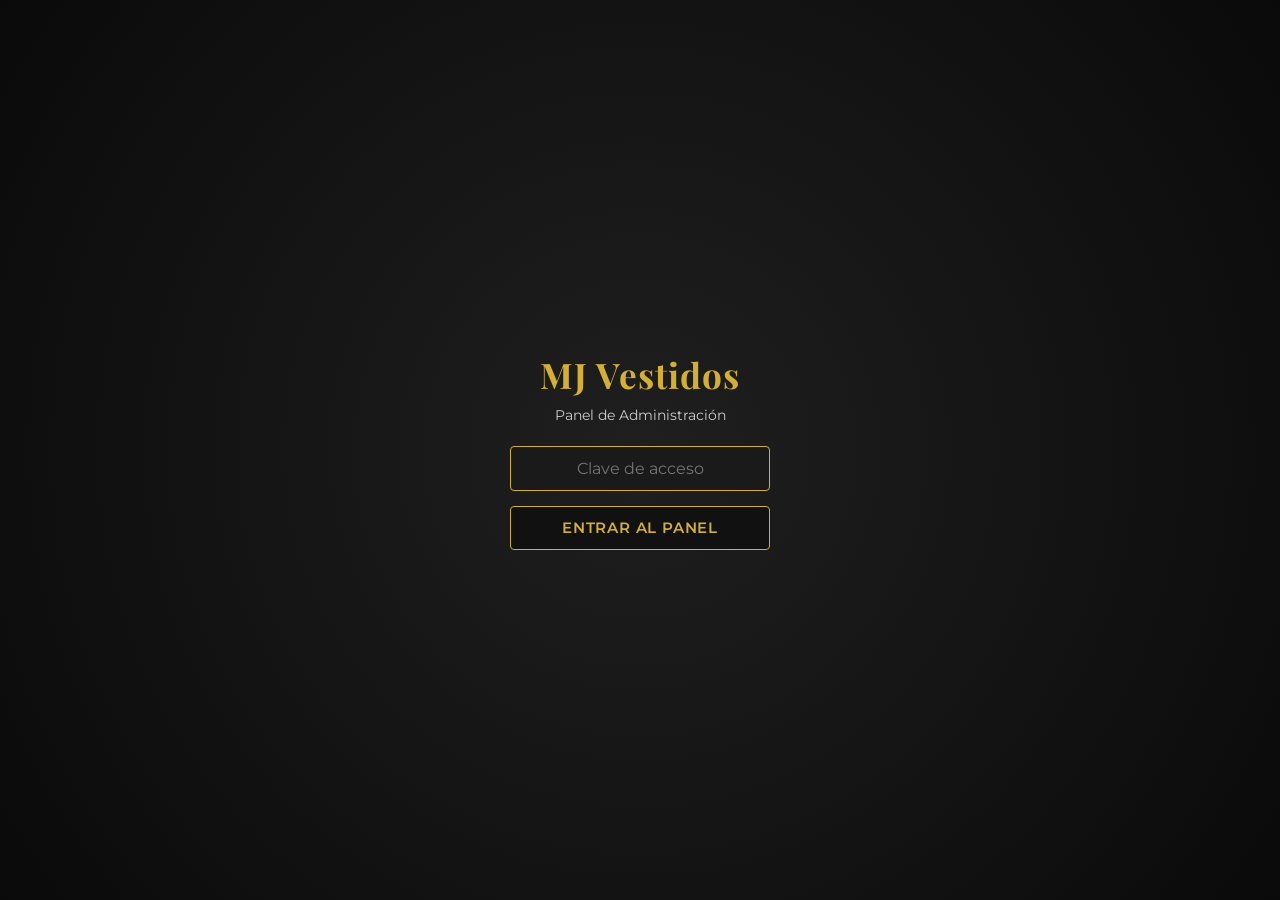
<file: admin.html>
<!DOCTYPE html>
<html lang="es">
<head>
    <meta charset="UTF-8">
    <meta name="viewport" content="width=device-width, initial-scale=1.0">
    <title>Panel Admin | MJ Vestidos</title>
    <link href="https://fonts.googleapis.com/css2?family=Montserrat:wght@300;400;600&family=Playfair+Display:wght@600&display=swap" rel="stylesheet">
    <link rel="stylesheet" href="admin.css?v=3">
</head>
<body>

    <!-- PANTALLA DE BLOQUEO -->
    <div id="auth-overlay">
        <h2>MJ Vestidos</h2>
        <p class="auth-subtitle">Panel de Administración</p>
        <input type="password" id="admin-pin" placeholder="Clave de acceso">
        <button type="button" id="btn-unlock" class="btn btn-gold btn-unlock">Entrar al Panel</button>
    </div>

    <header class="admin-header">
        <h1>Admin | MJ Vestidos</h1>
        <div class="header-nav">
            <a href="ventas.html" class="btn-nav-sales">🏷️ Ventas</a>
            <a href="index.html">Ver Catálogo</a>
        </div>
    </header>

    <div class="container">
        <!-- CALENDARIO DE CITAS AGENDADAS -->
        <div class="card">
            <div class="calendar-card-header">
                <h2>📅 Agenda de Citas</h2>
                <div class="cal-header-actions">
                    <button type="button" id="btn-cal-today" class="btn-cal-mini">Hoy</button>
                    <button type="button" id="btn-refresh-citas" class="btn-cal-mini">🔄 Actualizar Citas</button>
                </div>
            </div>

            <div class="admin-cal-grid">
                <!-- Columna Izquierda: Calendario mensual -->
                <div class="admin-cal-box">
                    <div class="cal-nav">
                        <button type="button" id="admin-cal-prev">&lsaquo;</button>
                        <span id="admin-cal-month-label" class="cal-month-label">Noviembre 2026</span>
                        <button type="button" id="admin-cal-next">&rsaquo;</button>
                    </div>
                    <div class="cal-weekdays">
                        <span>LUN</span><span>MAR</span><span>MIÉ</span><span>JUE</span><span>VIE</span><span>SÁB</span><span>DOM</span>
                    </div>
                    <div id="admin-cal-days" class="cal-days-grid"></div>
                </div>

                <!-- Columna Derecha: Citas del día seleccionado -->
                <div class="agenda-panel">
                    <div class="agenda-day-title">
                        <span id="agenda-selected-date-label">Citas de hoy</span>
                        <span id="agenda-count-pill" class="agenda-count-pill">0 citas</span>
                    </div>
                    <div id="agenda-list" class="agenda-list">
                        <p class="status-msg">Cargando citas...</p>
                    </div>
                </div>
            </div>
        </div>

        <!-- INVENTARIO ACTUAL + SELECCIÓN + BUSCADOR -->
        <div class="card">
            <div class="inventory-header">
                <h2>Inventario Actual (<span id="count-dresses">0</span>)</h2>

                <div class="inventory-tools">
                    <button type="button" id="btn-move-sales" class="btn btn-move-sales">🏷️ Mover a Ventas (0)</button>
                    <button type="button" id="btn-toggle-select" class="btn btn-select-mode">☑️ Seleccionar</button>

                    <div class="search-wrapper">
                        <svg class="search-icon" xmlns="http://www.w3.org/2000/svg" width="18" height="18" viewBox="0 0 24 24" fill="none" stroke="currentColor" stroke-width="2" stroke-linecap="round" stroke-linejoin="round">
                            <circle cx="11" cy="11" r="8"></circle>
                            <line x1="21" y1="21" x2="16.65" y2="16.65"></line>
                        </svg>
                        <input type="text" id="search-input" class="search-input" placeholder="Buscar nombre, tipo, color, talla, estado, ID...">
                        <button type="button" id="clear-search" class="clear-search-btn" title="Limpiar búsqueda">&times;</button>
                    </div>
                </div>
            </div>

            <div id="inventory-list" class="inventory-list">
                <p class="status-msg">Cargando inventario...</p>
            </div>
        </div>
    </div>

    <!-- BOTÓN FLOTANTE "+" PARA AGREGAR NUEVO ARTÍCULO -->
    <button type="button" id="fab-add-dress" class="fab-add-dress" title="Agregar Nuevo Artículo">
        <svg xmlns="http://www.w3.org/2000/svg" width="30" height="30" viewBox="0 0 24 24" fill="none" stroke="currentColor" stroke-width="2.5" stroke-linecap="round" stroke-linejoin="round">
            <line x1="12" y1="5" x2="12" y2="19"></line>
            <line x1="5" y1="12" x2="19" y2="12"></line>
        </svg>
    </button>

    <!-- MODAL AGREGAR / EDITAR ARTÍCULO -->
    <div id="dress-form-modal" class="admin-modal">
        <div class="admin-modal-content dress-form-modal-content">
            <span class="modal-close" id="close-dress-form-modal">&times;</span>
            <h2 id="form-title" class="card-title">Agregar Nuevo Artículo</h2>

            <form id="dress-form">
                <input type="hidden" id="edit-id">

                <div class="form-grid">
                    <div class="form-group">
                        <label for="d-type">Tipo de Artículo *</label>
                        <input type="text" id="d-type" placeholder="Ej. Vestido, Accesorio, Bolsa" value="Vestido" required>
                    </div>
                    <div class="form-group">
                        <label for="d-name">Nombre del Artículo *</label>
                        <input type="text" id="d-name" placeholder="Ej. Rojo Mangas" required>
                    </div>
                    <div class="form-group">
                        <label for="d-color">Color *</label>
                        <input type="text" id="d-color" placeholder="Ej. Rojo" required>
                    </div>
                    <div class="form-group">
                        <label for="d-price">Precio de Renta / noche (MXN) *</label>
                        <input type="number" id="d-price" placeholder="450" required>
                    </div>
                    <div class="form-group">
                        <label for="d-deposit">Depósito Reembolsable (MXN) *</label>
                        <input type="number" id="d-deposit" placeholder="200" required>
                    </div>
                    <div class="form-group">
                        <label for="d-status">Estado del Producto *</label>
                        <select id="d-status" required>
                            <option value="Disponible">Disponible</option>
                            <option value="Rentado">Rentado</option>
                            <option value="SACAR DE INVENTARIO">SACAR DE INVENTARIO</option>
                        </select>
                    </div>

                    <div class="form-group full">
                        <label>Talla(s) * <small>(haz clic para seleccionar una o varias)</small></label>
                        <div class="form-size-selector" id="d-size-selector">
                            <button type="button" class="form-size-btn" data-size="XXS">XXS</button>
                            <button type="button" class="form-size-btn" data-size="XS">XS</button>
                            <button type="button" class="form-size-btn" data-size="S">S</button>
                            <button type="button" class="form-size-btn" data-size="M">M</button>
                            <button type="button" class="form-size-btn" data-size="L">L</button>
                            <button type="button" class="form-size-btn" data-size="XL">XL</button>
                            <button type="button" class="form-size-btn" data-size="XXL">XXL</button>
                            <button type="button" class="form-size-btn" data-size="Única">Única</button>
                            <input type="text" id="d-size-custom" class="custom-size-input" placeholder="Otra (ej. 4, 6)">
                        </div>
                        <input type="hidden" id="d-size">
                    </div>

                    <div class="form-group full">
                        <label for="d-comments">Extra / Comentarios</label>
                        <textarea id="d-comments" placeholder="Detalles de la tela, corte, notas adicionales..."></textarea>
                    </div>

                    <div class="form-group full hidden-block" id="existing-images-block">
                        <label>Fotos actuales (haz clic en X para quitar alguna):</label>
                        <div class="current-images" id="current-images-container"></div>
                    </div>

                    <div class="form-group full">
                        <label for="d-photos">Subir Foto(s) del Artículo <small>(puedes elegir varias a la vez)</small></label>
                        <input type="file" id="d-photos" accept="image/*" multiple>
                    </div>
                </div>

                <div class="btn-row">
                    <button type="submit" id="btn-save" class="btn btn-gold">Guardar Artículo</button>
                    <button type="button" id="btn-cancel" class="btn btn-cancel" style="display:inline-block;">Cancelar</button>
                </div>
            </form>
        </div>
    </div>

    <!-- MODAL PARA RESERVAR Y FIRMAR CONTRATO -->
    <div id="rent-modal" class="admin-modal">
        <div class="admin-modal-content">
            <span class="modal-close" id="close-rent-modal">&times;</span>
            <h2 class="card-title">Registrar Renta y Firmar Contrato</h2>

            <div class="rent-dress-banner">
                <h3 id="rent-dress-title">Nombre del Vestido</h3>
                <p id="rent-dress-meta">Tipo | Precio | Depósito</p>
            </div>

            <form id="rent-form">
                <div class="form-group">
                    <label>Selecciona la Talla a Rentar *</label>
                    <div id="rent-size-chips" class="size-chips"></div>
                    <input type="hidden" id="rent-selected-size" required>
                </div>

                <div class="form-grid">
                    <div class="form-group">
                        <label for="r-client">Nombre Completo del Cliente *</label>
                        <input type="text" id="r-client" required>
                    </div>
                    <div class="form-group">
                        <label for="r-phone">Teléfono *</label>
                        <input type="tel" id="r-phone" required>
                    </div>
                    <div class="form-group full">
                        <label for="r-address">Dirección *</label>
                        <input type="text" id="r-address" required>
                    </div>
                    <div class="form-group">
                        <label for="r-payment">Método de Pago *</label>
                        <select id="r-payment" required>
                            <option value="" disabled selected>Elige un método</option>
                            <option value="Efectivo">Efectivo</option>
                            <option value="Transferencia Bancaria">Transferencia Bancaria</option>
                        </select>
                    </div>
                    <div class="form-group">
                        <label for="r-ine">Foto del INE *</label>
                        <input type="file" id="r-ine" accept="image/*" required>
                    </div>
                    <div class="form-group">
                        <label for="r-start-date">Fecha de Inicio (Entrega) *</label>
                        <input type="date" id="r-start-date" required>
                    </div>
                    <div class="form-group">
                        <label for="r-end-date">Fecha de Fin (Devolución) *</label>
                        <input type="date" id="r-end-date" required>
                    </div>
                    <div class="form-group">
                        <label for="r-pickup-time">Hora de Entrega *</label>
                        <input type="time" id="r-pickup-time" required>
                    </div>
                    <div class="form-group">
                        <label for="r-return-time">Hora de Devolución *</label>
                        <input type="time" id="r-return-time" required>
                    </div>
                </div>

                <div class="rent-summary-box">
                    <p><strong>Días de renta:</strong> <span id="r-days">0</span></p>
                    <p><strong>Subtotal renta:</strong> <span id="r-subtotal">$0.00 MXN</span></p>
                    <p><strong>Depósito (reembolsable):</strong> <span id="r-deposit">$0.00 MXN</span></p>
                    <p class="total-line">Total a Pagar: <span id="r-total">$0.00 MXN</span></p>
                </div>

                <button type="submit" id="btn-submit-rent" class="btn btn-gold" style="width: 100%;">
                    Guardar Renta, Marcar Rentado e Ir a Firmar
                </button>
            </form>

            <div id="contract-ready-container"></div>
        </div>
    </div>

    <!-- MINI-MODAL PARA CAMBIAR A DISPONIBLE -->
    <div id="release-modal" class="admin-modal">
        <div class="admin-modal-content release-modal-content">
            <span class="modal-close" id="close-release-modal">&times;</span>
            <h2 class="card-title" style="font-size: 1.3rem;">Cambiar a Disponible</h2>
            <p id="release-dress-subtitle" style="font-size: 0.9rem; color: #555; margin-bottom: 10px;"></p>

            <div id="release-options-list" class="release-options-list"></div>

            <div class="btn-row" style="justify-content: flex-end;">
                <button type="button" id="btn-cancel-release" class="btn btn-cancel" style="display:inline-block;">Cancelar</button>
                <button type="button" id="btn-confirm-release" class="btn btn-available">Confirmar Devolución</button>
            </div>
        </div>
    </div>

    <!-- MODAL DETALLE DE CITA -->
    <div id="cita-detail-modal" class="admin-modal">
        <div class="admin-modal-content cita-detail-modal-content">
            <span class="modal-close" id="close-cita-detail-modal">&times;</span>
            <h2 class="card-title">Detalle de la Cita</h2>
            <div id="cita-detail-body"></div>
        </div>
    </div>

    <script>
        // --- CONFIGURACIÓN ---
        const CLAVE_SECRETA = 'MJ2026';
        const SHEET_ID = '18gsvPp2HSMR0DKIfYfZijnwc_PyNV7ULch-UDEVupV0';
        const SCRIPT_URL = 'https://script.google.com/macros/s/AKfycbwaKJxY7JErnXQUYi_OCTuKmGjyBoxlPe-RRcM_XmSkYrwRic2EK7nYSDN-W8VmmiSN/exec';
        const PHOTOS_FOLDER_ID = '1YLrFG-atDTRZdCConiuhAtsNXhax_nqN';
        const INE_FOLDER_ID = '1ttKQlN2py9UUBKcGhDsnjZULQDuDpU9S';

        const SESSION_KEY = 'mj_admin_last_activity';
        const INACTIVITY_LIMIT = 60 * 60 * 1000; // 1 hora

        // --- ESTADO GLOBAL ---
        let allDresses = [];
        let allAppointments = [];
        let cachedSalesItems = null;
        let keptImages = [];
        let currentRentDress = null;
        let currentReleaseDress = null;
        let isSelectionMode = false;
        let selectedIds = new Set();
        let sessionInterval = null;
        let lastWriteTime = 0;

        // Estado del calendario de citas
        let calYear = 2026;
        let calMonth = 0;
        let selectedCalDate = '';

        // Estado del editor de pedidos en citas de venta
        let currentDetailCita = null;
        let currentOrderItems = [];
        let currentOrderDirty = false;
        let isOrderPickerOpen = false;
        let orderPickerSelectedKeys = new Set();

        // --- REFERENCIAS DOM ---
        const authOverlay = document.getElementById('auth-overlay');
        const pinInput = document.getElementById('admin-pin');
        const btnUnlock = document.getElementById('btn-unlock');
        const searchInput = document.getElementById('search-input');
        const clearSearchBtn = document.getElementById('clear-search');
        const btnToggleSelect = document.getElementById('btn-toggle-select');
        const btnMoveSales = document.getElementById('btn-move-sales');
        const dressFormModal = document.getElementById('dress-form-modal');
        const rentModal = document.getElementById('rent-modal');
        const closeRentBtn = document.getElementById('close-rent-modal');
        const rentStartInput = document.getElementById('r-start-date');
        const rentEndInput = document.getElementById('r-end-date');
        const releaseModal = document.getElementById('release-modal');
        const citaDetailModal = document.getElementById('cita-detail-modal');

        // --- UTILIDADES DE FECHA Y HORA (HERMOSILLO) ---
        function getHermosilloTodayStr() {
            const parts = new Intl.DateTimeFormat('en-CA', {
                timeZone: 'America/Hermosillo',
                year: 'numeric', month: '2-digit', day: '2-digit'
            }).formatToParts(new Date());
            const y = parts.find(p => p.type === 'year').value;
            const m = parts.find(p => p.type === 'month').value;
            const d = parts.find(p => p.type === 'day').value;
            return `${y}-${m}-${d}`;
        }

        function initCalendarDate() {
            selectedCalDate = getHermosilloTodayStr();
            const [y, m] = selectedCalDate.split('-').map(Number);
            calYear = y;
            calMonth = m - 1;
        }
        initCalendarDate();

        function parseTime12hToMinutes(timeStr) {
            const m = String(timeStr || '').trim().match(/^(\d{1,2}):(\d{2})\s*(AM|PM)$/i);
            if (!m) return 9999;
            let h = parseInt(m[1], 10);
            const min = parseInt(m[2], 10);
            const ampm = m[3].toUpperCase();
            if (ampm === 'PM' && h !== 12) h += 12;
            if (ampm === 'AM' && h === 12) h = 0;
            return h * 60 + min;
        }

        function parseSheetDateCell(cell) {
            if (!cell || cell.v === null || cell.v === undefined) return '';
            const raw = String(cell.v).trim();
            const dateMatch = raw.match(/^Date\((\d+),(\d+),(\d+)/);
            if (dateMatch) {
                const y = dateMatch[1];
                const m = String(Number(dateMatch[2]) + 1).padStart(2, '0');
                const d = String(Number(dateMatch[3])).padStart(2, '0');
                return `${y}-${m}-${d}`;
            }
            return raw.replace(/^'/, '').trim();
        }

        function parseSheetTimeCell(cell) {
            if (!cell) return '';
            const raw = cell.v !== null && cell.v !== undefined ? String(cell.v).trim() : '';
            const dtMatch = raw.match(/^Date\(\d+,\d+,\d+,(\d+),(\d+)/);
            if (dtMatch) {
                let h = Number(dtMatch[1]);
                const m = String(Number(dtMatch[2])).padStart(2, '0');
                const ampm = h >= 12 ? 'PM' : 'AM';
                h = h % 12;
                if (h === 0) h = 12;
                return `${h}:${m} ${ampm}`;
            }
            const str = (cell.f ? String(cell.f) : raw).replace(/^'/, '').trim().toUpperCase();
            const ampmMatch = str.match(/^(\d{1,2}):(\d{2})(?::\d{2})?\s*(AM|PM)$/);
            if (ampmMatch) return `${Number(ampmMatch[1])}:${ampmMatch[2]} ${ampmMatch[3]}`;
            return str;
        }

        // --- SESIÓN COMPARTIDA (1 HORA DE INACTIVIDAD) ---
        function isSessionValid() {
            const last = Number(localStorage.getItem(SESSION_KEY) || 0);
            return last > 0 && (Date.now() - last) < INACTIVITY_LIMIT;
        }

        function refreshActivity() {
            if (authOverlay.style.display !== 'none') return;
            const now = Date.now();
            if (now - lastWriteTime > 15000) {
                localStorage.setItem(SESSION_KEY, String(now));
                lastWriteTime = now;
            }
        }

        function lockSession(byTimeout) {
            localStorage.removeItem(SESSION_KEY);
            if (sessionInterval) {
                clearInterval(sessionInterval);
                sessionInterval = null;
            }
            pinInput.value = '';
            authOverlay.style.display = 'flex';
            if (byTimeout) {
                alert('Tu sesión se cerró automáticamente tras 1 hora de inactividad.');
            }
        }

        function startSessionMonitor() {
            if (sessionInterval) clearInterval(sessionInterval);
            sessionInterval = setInterval(() => {
                if (!isSessionValid()) {
                    lockSession(true);
                }
            }, 30000);
        }

        function unlockAdmin() {
            const now = Date.now();
            localStorage.setItem(SESSION_KEY, String(now));
            lastWriteTime = now;
            authOverlay.style.display = 'none';
            startSessionMonitor();
            loadAppointments();
            loadInventory();
        }

        ['click', 'keydown', 'mousemove', 'scroll', 'touchstart'].forEach(evt => {
            window.addEventListener(evt, refreshActivity, { passive: true });
        });

        btnUnlock.addEventListener('click', () => {
            if (pinInput.value === CLAVE_SECRETA) {
                unlockAdmin();
            } else {
                alert('Clave incorrecta.');
                pinInput.value = '';
            }
        });
        pinInput.addEventListener('keypress', e => { if (e.key === 'Enter') btnUnlock.click(); });

        // =========================================
        // --- CALENDARIO Y AGENDA DE CITAS ---
        // =========================================
        async function loadAppointments() {
            const listEl = document.getElementById('agenda-list');
            listEl.innerHTML = '<p class="status-msg">Cargando citas...</p>';

            try {
                const url = `https://docs.google.com/spreadsheets/d/${SHEET_ID}/gviz/tq?sheet=CITAS&tqx=out:json&t=${Date.now()}`;
                const res = await fetch(url);
                const text = await res.text();
                const json = JSON.parse(text.substring(47).slice(0, -2));
                const rows = (json.table && json.table.rows) ? json.table.rows : [];

                allAppointments = [];
                rows.forEach(row => {
                    const idVal = row && row.c && row.c[0] && row.c[0].v ? String(row.c[0].v).trim() : '';
                    if (idVal && idVal.toUpperCase() !== 'ID_CITA' && idVal.toUpperCase() !== 'ID') {
                        const dressVal = row.c[5] && row.c[5].v ? String(row.c[5].v).trim() : 'Consulta general';
                        const rawType = row.c[7] && row.c[7].v ? String(row.c[7].v).trim() : '';
                        const inferredType = rawType || (dressVal.toLowerCase().includes('venta') || dressVal.toLowerCase().startsWith('pedido') ? 'Cita de Venta' : 'Cita de Renta');

                        allAppointments.push({
                            id: idVal,
                            date: parseSheetDateCell(row.c[1]),
                            time: parseSheetTimeCell(row.c[2]),
                            client: row.c[3] && row.c[3].v ? String(row.c[3].v).trim() : 'Sin nombre',
                            phone: row.c[4] && row.c[4].v ? String(row.c[4].v).trim() : '',
                            dress: dressVal,
                            status: row.c[6] && row.c[6].v ? String(row.c[6].v).trim() : 'Confirmada',
                            type: inferredType
                        });
                    }
                });

                renderAdminCalendar();
                renderAgendaForSelectedDay();
            } catch (err) {
                console.error(err);
                listEl.innerHTML = '<p class="status-msg error">No se pudieron cargar las citas. Verifica que exista la pestaña CITAS.</p>';
            }
        }

        function renderAdminCalendar() {
            const monthDate = new Date(calYear, calMonth, 1);
            document.getElementById('admin-cal-month-label').innerText = monthDate.toLocaleDateString('es-MX', {
                month: 'long', year: 'numeric'
            });

            const grid = document.getElementById('admin-cal-days');
            grid.innerHTML = '';

            let startDay = monthDate.getDay() - 1;
            if (startDay < 0) startDay = 6;
            for (let i = 0; i < startDay; i++) {
                grid.appendChild(document.createElement('span'));
            }

            const daysInMonth = new Date(calYear, calMonth + 1, 0).getDate();
            const todayStr = getHermosilloTodayStr();

            const datesWithCitas = new Set(
                allAppointments
                    .filter(c => c.status.toLowerCase() !== 'cancelada')
                    .map(c => c.date)
            );

            for (let day = 1; day <= daysInMonth; day++) {
                const dateStr = `${calYear}-${String(calMonth + 1).padStart(2, '0')}-${String(day).padStart(2, '0')}`;
                const btn = document.createElement('button');
                btn.type = 'button';
                btn.className = 'cal-day-btn';
                if (dateStr === todayStr) btn.classList.add('today');
                if (dateStr === selectedCalDate) btn.classList.add('selected');

                btn.innerHTML = `<span>${day}</span>${datesWithCitas.has(dateStr) ? '<span class="cal-day-dot"></span>' : ''}`;
                btn.onclick = () => {
                    selectedCalDate = dateStr;
                    renderAdminCalendar();
                    renderAgendaForSelectedDay();
                };
                grid.appendChild(btn);
            }
        }

        function renderAgendaForSelectedDay() {
            const [y, m, d] = selectedCalDate.split('-').map(Number);
            const prettyDate = new Date(y, m - 1, d).toLocaleDateString('es-MX', {
                weekday: 'long', day: 'numeric', month: 'long', year: 'numeric'
            });
            document.getElementById('agenda-selected-date-label').innerText = prettyDate;

            const dayCitas = allAppointments
                .filter(c => c.date === selectedCalDate)
                .sort((a, b) => parseTime12hToMinutes(a.time) - parseTime12hToMinutes(b.time));

            const countPill = document.getElementById('agenda-count-pill');
            countPill.innerText = `${dayCitas.length} ${dayCitas.length === 1 ? 'cita' : 'citas'}`;

            const listEl = document.getElementById('agenda-list');
            if (dayCitas.length === 0) {
                listEl.innerHTML = '<p class="status-msg">No hay citas agendadas para este día.</p>';
                return;
            }

            listEl.innerHTML = dayCitas.map(c => {
                const stLow = c.status.toLowerCase();
                let itemClass = '';
                let badgeClass = 'status-custom';
                if (stLow === 'atendida' || stLow === 'vendida') { itemClass = 'status-atendida'; badgeClass = 'status-disponible'; }
                else if (stLow === 'cancelada') { itemClass = 'status-cancelada'; badgeClass = 'status-rentado'; }

                const isVenta = c.type.toLowerCase().includes('venta');
                const typeBadgeHtml = isVenta
                    ? '<span class="cita-type-badge cita-type-venta">🏷️ Cita de Venta</span>'
                    : '<span class="cita-type-badge cita-type-renta">👗 Cita de Renta</span>';

                const cleanPhone = c.phone.replace(/\D/g, '');
                const waPhone = cleanPhone.length === 10 ? `52${cleanPhone}` : cleanPhone;
                const phoneHtml = cleanPhone
                    ? `<a href="https://wa.me/${waPhone}" target="_blank" class="cita-phone-link" onclick="event.stopPropagation()">📲 ${c.phone}</a>`
                    : 'Sin teléfono';

                return `
                    <div class="cita-item ${itemClass}" onclick="openCitaDetail('${c.id}')">
                        <div class="cita-item-info">
                            <div class="cita-time-row">
                                <span class="cita-time-badge">${c.time}</span>
                                ${typeBadgeHtml}
                                <strong>${c.client}</strong>
                                <span class="status-badge ${badgeClass}">${c.status}</span>
                            </div>
                            <div><strong>Detalle:</strong> ${c.dress}</div>
                            <div><strong>Contacto:</strong> ${phoneHtml}</div>
                            <span class="cita-click-hint">👆 Haz clic para ver ficha completa del vestido / pedido</span>
                        </div>
                        <div class="cita-item-actions">
                            ${(stLow !== 'atendida' && stLow !== 'vendida' && !isVenta) ? `<button type="button" class="btn btn-available" onclick="event.stopPropagation(); updateCitaStatus('${c.id}', 'Atendida')">✅ Atendida</button>` : ''}
                            ${stLow !== 'cancelada' ? `<button type="button" class="btn btn-edit" onclick="event.stopPropagation(); updateCitaStatus('${c.id}', 'Cancelada')">✖️ Cancelar</button>` : ''}
                            <button type="button" class="btn btn-delete" title="Eliminar cita" onclick="event.stopPropagation(); deleteCita('${c.id}')">🗑️</button>
                        </div>
                    </div>
                `;
            }).join('');
        }

        document.getElementById('admin-cal-prev').addEventListener('click', () => {
            calMonth--;
            if (calMonth < 0) { calMonth = 11; calYear--; }
            renderAdminCalendar();
        });

        document.getElementById('admin-cal-next').addEventListener('click', () => {
            calMonth++;
            if (calMonth > 11) { calMonth = 0; calYear++; }
            renderAdminCalendar();
        });

        document.getElementById('btn-cal-today').addEventListener('click', () => {
            initCalendarDate();
            renderAdminCalendar();
            renderAgendaForSelectedDay();
        });

        document.getElementById('btn-refresh-citas').addEventListener('click', loadAppointments);

        window.updateCitaStatus = async function(citaId, newStatus) {
            try {
                const res = await fetch(SCRIPT_URL, {
                    method: 'POST',
                    body: JSON.stringify({
                        action: 'updateAppointmentStatus',
                        id: citaId,
                        status: newStatus
                    })
                });
                const data = await res.json();
                if (!data.success) throw new Error(data.error || 'No se pudo actualizar la cita.');
                if (citaDetailModal) citaDetailModal.style.display = 'none';
                loadAppointments();
            } catch (err) {
                alert('Error: ' + err.message);
            }
        };

        window.deleteCita = async function(citaId) {
            if (!confirm('¿Eliminar esta cita permanentemente?')) return;
            try {
                const res = await fetch(SCRIPT_URL, {
                    method: 'POST',
                    body: JSON.stringify({ action: 'deleteAppointment', id: citaId })
                });
                const data = await res.json();
                if (!data.success) throw new Error(data.error || 'No se pudo eliminar la cita.');
                if (citaDetailModal) citaDetailModal.style.display = 'none';
                loadAppointments();
            } catch (err) {
                alert('Error: ' + err.message);
            }
        };

        // =========================================
        // --- MODAL DETALLE DE CITA Y EDITOR DE PEDIDOS ---
        // =========================================
        const closeCitaDetailBtn = document.getElementById('close-cita-detail-modal');
        if (closeCitaDetailBtn) closeCitaDetailBtn.onclick = () => { citaDetailModal.style.display = 'none'; };
        window.addEventListener('click', (e) => { if (e.target === citaDetailModal) citaDetailModal.style.display = 'none'; });

        async function ensureSalesItemsLoaded() {
            if (cachedSalesItems !== null) return cachedSalesItems;
            cachedSalesItems = [];
            try {
                const url = `https://docs.google.com/spreadsheets/d/${SHEET_ID}/gviz/tq?sheet=VENTAS&tqx=out:json&t=${Date.now()}`;
                const res = await fetch(url);
                const text = await res.text();
                const json = JSON.parse(text.substring(47).slice(0, -2));
                const rows = (json.table && json.table.rows) ? json.table.rows : [];
                rows.forEach(row => {
                    const firstCell = row && row.c && row.c[0] && row.c[0].v ? String(row.c[0].v).trim() : '';
                    if (firstCell && firstCell.toUpperCase() !== 'ID' && firstCell.toUpperCase() !== 'ID ARTICULO') {
                        const imgStr = row.c[7] && row.c[7].v ? String(row.c[7].v) : '';
                        cachedSalesItems.push({
                            id: firstCell,
                            name: row.c[2] && row.c[2].v ? String(row.c[2].v) : 'Sin nombre',
                            size: row.c[3] && row.c[3].v ? String(row.c[3].v) : 'Única',
                            price: row.c[4] && row.c[4].v ? Number(row.c[4].v) : 0,
                            deposit: row.c[5] && row.c[5].v ? Number(row.c[5].v) : 0,
                            color: row.c[6] && row.c[6].v ? String(row.c[6].v) : '',
                            images: imgStr ? imgStr.split(',').map(i => i.trim()).filter(Boolean) : [],
                            status: row.c[8] && row.c[8].v ? String(row.c[8].v) : 'En Venta'
                        });
                    }
                });
            } catch (e) {
                console.warn('No se pudo cargar inventario de ventas:', e);
            }
            return cachedSalesItems;
        }

        function buildOrderSummaryString(items) {
            if (!items || items.length === 0) return 'Consulta general';
            const total = items.reduce((sum, it) => sum + Number(it.price || 0), 0);
            const listStr = items
                .map(it => `${it.name} (Talla: ${it.size || 'Única'}, Color: ${it.color || 'N/A'}, $${Number(it.price || 0).toFixed(2)})`)
                .join(' | ');
            return `Pedido (${items.length}): ${listStr} — Total: $${total.toFixed(2)} MXN`;
        }

        function parseSaleOrderItems(rawDress, salesPool) {
            const items = [];
            const text = String(rawDress || '').trim();
            if (!text || normalizeText(text) === 'consulta general') return items;

            if (/^pedido\s*\(\d+\):/i.test(text)) {
                const match = text.match(/^Pedido\s*\(\d+\):\s*(.+?)(?:\s*—\s*Total:\s*(.+))?$/i);
                const listPart = match ? match[1] : text;
                const entries = listPart.split('|').map(s => s.trim()).filter(Boolean);

                entries.forEach(entry => {
                    const mItem = entry.match(/^(.+?)\s*\(Talla:\s*([^,]+),\s*Color:\s*([^,]+),\s*\$?([\d.,]+)\)$/i);
                    const itemName = mItem ? mItem[1].trim() : entry;
                    const itemSize = mItem ? mItem[2].trim() : '';
                    const itemColor = mItem ? mItem[3].trim() : '';
                    const itemPrice = mItem ? Number(String(mItem[4]).replace(/,/g, '')) : 0;

                    const found = salesPool.find(s =>
                        normalizeText(s.name) === normalizeText(itemName) &&
                        (!itemSize || String(s.size).trim().toUpperCase() === itemSize.toUpperCase())
                    ) || salesPool.find(s => normalizeText(s.name) === normalizeText(itemName));

                    items.push({
                        id: found ? found.id : '',
                        name: found ? found.name : itemName,
                        size: itemSize || (found ? found.size : 'Única'),
                        color: itemColor || (found ? found.color : 'N/A'),
                        price: itemPrice || (found ? Number(found.price) : 0),
                        image: (found && found.images[0]) ? found.images[0] : 'img/proximamente.png',
                        status: found ? found.status : ''
                    });
                });
            } else {
                const cleanName = text.replace(/\s*\(En Venta\)\s*$/i, '').trim();
                const found = salesPool.find(s => normalizeText(s.name) === normalizeText(cleanName));
                if (found) {
                    items.push({
                        id: found.id,
                        name: found.name,
                        size: found.size,
                        color: found.color,
                        price: Number(found.price || 0),
                        image: found.images[0] || 'img/proximamente.png',
                        status: found.status
                    });
                }
            }
            return items;
        }

        window.openCitaDetail = async function(citaId) {
            const c = allAppointments.find(item => String(item.id) === String(citaId));
            if (!c) return;

            currentDetailCita = c;
            currentOrderDirty = false;
            isOrderPickerOpen = false;
            orderPickerSelectedKeys.clear();

            const bodyEl = document.getElementById('cita-detail-body');
            bodyEl.innerHTML = '<p class="status-msg">Cargando información de la cita...</p>';
            citaDetailModal.style.display = 'block';

            const isVenta = c.type.toLowerCase().includes('venta');
            if (isVenta) {
                cachedSalesItems = null;
                const salesPool = await ensureSalesItemsLoaded();
                currentOrderItems = parseSaleOrderItems(c.dress, salesPool);
                renderSaleCitaDetail();
            } else {
                renderRentCitaDetail(c);
            }
        };

        function renderSaleCitaDetail() {
            const c = currentDetailCita;
            if (!c) return;

            const bodyEl = document.getElementById('cita-detail-body');
            const [y, m, d] = c.date.split('-').map(Number);
            const prettyDate = (y && m && d)
                ? new Date(y, m - 1, d).toLocaleDateString('es-MX', { weekday: 'long', day: 'numeric', month: 'long', year: 'numeric' })
                : c.date;

            const stLow = c.status.toLowerCase();
            const isClosed = stLow === 'vendida' || stLow === 'atendida' || stLow === 'cancelada';

            const cleanPhone = c.phone.replace(/\D/g, '');
            const waPhone = cleanPhone.length === 10 ? `52${cleanPhone}` : cleanPhone;
            const phoneHtml = cleanPhone
                ? `<a href="https://wa.me/${waPhone}" target="_blank" class="cita-phone-link">📲 ${c.phone} (Abrir WhatsApp)</a>`
                : 'Sin teléfono registrado';

            const total = currentOrderItems.reduce((sum, it) => sum + Number(it.price || 0), 0);

            const cardsHtml = currentOrderItems.length > 0
                ? currentOrderItems.map((it, idx) => `
                    <div class="cita-detail-dress-card">
                        ${!isClosed ? `<button type="button" class="btn-remove-order-item" title="Quitar del pedido" onclick="removeOrderItem(${idx})">&times;</button>` : ''}
                        <img src="${it.image}" alt="${it.name}">
                        <div class="cita-detail-dress-info" style="padding-right:30px;">
                            <h4>${it.name}</h4>
                            <span><strong>Talla elegida:</strong> ${it.size}</span>
                            <span><strong>Color:</strong> ${it.color}</span>
                            <span><strong>Precio de venta:</strong> $${Number(it.price).toLocaleString('es-MX', { minimumFractionDigits: 2, maximumFractionDigits: 2 })} MXN</span>
                            ${it.id ? `<span style="color:#777; font-size:0.8rem;">ID en inventario: ${it.id}${it.status ? ` (${it.status})` : ''}</span>` : ''}
                        </div>
                    </div>
                `).join('')
                : '<p style="color:#777; font-size:0.9rem; padding:12px 0;">No hay artículos en este pedido. Usa "+ Añadir artículo" para agregar vestidos.</p>';

            const pickerHtml = isOrderPickerOpen ? `
                <div class="order-picker-box">
                    <input type="text" id="order-picker-search" class="order-picker-search" placeholder="Buscar vestido en venta por nombre, talla, color o ID..." oninput="renderOrderPickerList()">
                    <div id="order-picker-list" class="order-picker-list"></div>
                    <div class="order-picker-footer">
                        <button type="button" class="btn btn-cancel" style="display:inline-block;" onclick="toggleOrderPicker(false)">Cerrar</button>
                        <button type="button" id="btn-confirm-add-items" class="btn btn-gold" onclick="confirmAddPickerItems()">Agregar seleccionados (${orderPickerSelectedKeys.size})</button>
                    </div>
                </div>
            ` : '';

            bodyEl.innerHTML = `
                <div class="cita-detail-client-box">
                    <div class="cita-time-row" style="margin-bottom:4px;">
                        <span class="cita-type-badge cita-type-venta">🏷️ Cita de Venta</span>
                        <span class="cita-time-badge">${c.time}</span>
                        <span class="status-badge ${(stLow === 'vendida' || stLow === 'atendida') ? 'status-disponible' : (stLow === 'cancelada' ? 'status-rentado' : 'status-custom')}">${c.status}</span>
                    </div>
                    <div><strong>Fecha:</strong> <span style="text-transform:capitalize;">${prettyDate}</span></div>
                    <div><strong>Clienta:</strong> ${c.client}</div>
                    <div><strong>Teléfono:</strong> ${phoneHtml}</div>
                </div>

                <div class="cita-detail-header-row">
                    <h3 class="cita-detail-section-title">Artículos del Pedido (${currentOrderItems.length})</h3>
                    ${!isClosed ? `<button type="button" class="btn-add-order-item" onclick="toggleOrderPicker()">${isOrderPickerOpen ? '✖️ Cerrar lista' : '+ Añadir artículo'}</button>` : ''}
                </div>

                ${pickerHtml}

                <div class="cita-detail-items">${cardsHtml}</div>

                <div class="cita-detail-total-bar">
                    <span>Total del Pedido:</span>
                    <span>$${total.toLocaleString('es-MX', { minimumFractionDigits: 2, maximumFractionDigits: 2 })} MXN</span>
                </div>

                <div class="cita-detail-actions">
                    ${(!isClosed && currentOrderDirty) ? `<button type="button" id="btn-save-order-changes" class="btn btn-gold" onclick="saveOrderChanges()">💾 Guardar cambios</button>` : ''}
                    ${!isClosed ? `<button type="button" id="btn-mark-sold" class="btn btn-available" onclick="completeSaleOrder()">✅ Marcar como Vendido</button>` : ''}
                    ${stLow !== 'cancelada' ? `<button type="button" class="btn btn-edit" onclick="updateCitaStatus('${c.id}', 'Cancelada')">✖️ Cancelar Cita</button>` : ''}
                    <button type="button" class="btn btn-delete" onclick="deleteCita('${c.id}')">🗑️ Eliminar</button>
                </div>
            `;

            if (isOrderPickerOpen) {
                renderOrderPickerList();
            }
        }

        window.removeOrderItem = function(idx) {
            currentOrderItems.splice(idx, 1);
            currentOrderDirty = true;
            renderSaleCitaDetail();
        };

        window.toggleOrderPicker = function(forceState) {
            isOrderPickerOpen = typeof forceState === 'boolean' ? forceState : !isOrderPickerOpen;
            if (!isOrderPickerOpen) orderPickerSelectedKeys.clear();
            renderSaleCitaDetail();
        };

        window.togglePickerSelection = function(saleId, isChecked) {
            if (isChecked) orderPickerSelectedKeys.add(String(saleId));
            else orderPickerSelectedKeys.delete(String(saleId));
            const btn = document.getElementById('btn-confirm-add-items');
            if (btn) btn.innerText = `Agregar seleccionados (${orderPickerSelectedKeys.size})`;
        };

        window.renderOrderPickerList = function() {
            const listEl = document.getElementById('order-picker-list');
            if (!listEl) return;
            const queryEl = document.getElementById('order-picker-search');
            const q = queryEl ? normalizeText(queryEl.value) : '';
            const salesPool = cachedSalesItems || [];

            const existingIds = new Set(currentOrderItems.map(it => String(it.id).toUpperCase()).filter(Boolean));

            const available = salesPool.filter(s => {
                if (s.status.toLowerCase().includes('vendido')) return false;
                if (existingIds.has(String(s.id).toUpperCase())) return false;
                if (!q) return true;
                const searchable = normalizeText(`${s.id} ${s.name} ${s.size} ${s.color} ${s.price}`);
                return searchable.includes(q);
            });

            if (available.length === 0) {
                listEl.innerHTML = '<p style="text-align:center; color:#777; font-size:0.85rem; padding:12px;">No hay más artículos disponibles en venta que coincidan.</p>';
                return;
            }

            listEl.innerHTML = available.map(s => {
                const checked = orderPickerSelectedKeys.has(String(s.id)) ? 'checked' : '';
                const thumb = s.images[0] || 'img/proximamente.png';
                return `
                    <label class="order-picker-row">
                        <input type="checkbox" ${checked} onchange="togglePickerSelection('${s.id}', this.checked)">
                        <img src="${thumb}" alt="${s.name}">
                        <div style="flex:1;">
                            <strong>${s.name}</strong> <span style="color:#777;">(${s.id})</span><br>
                            <span>Talla: <strong>${s.size}</strong> | Color: ${s.color} | <strong style="color:#b89122;">$${Number(s.price).toFixed(2)}</strong></span>
                        </div>
                    </label>
                `;
            }).join('');
        };

        window.confirmAddPickerItems = function() {
            if (orderPickerSelectedKeys.size === 0) {
                alert('Selecciona al menos un artículo para añadir al pedido.');
                return;
            }
            const salesPool = cachedSalesItems || [];
            orderPickerSelectedKeys.forEach(saleId => {
                const s = salesPool.find(item => String(item.id) === String(saleId));
                if (s) {
                    currentOrderItems.push({
                        id: s.id,
                        name: s.name,
                        size: s.size,
                        color: s.color,
                        price: Number(s.price || 0),
                        image: s.images[0] || 'img/proximamente.png',
                        status: s.status
                    });
                }
            });
            orderPickerSelectedKeys.clear();
            isOrderPickerOpen = false;
            currentOrderDirty = true;
            renderSaleCitaDetail();
        };

        window.saveOrderChanges = async function() {
            if (!currentDetailCita) return;
            const btn = document.getElementById('btn-save-order-changes');
            if (btn) { btn.disabled = true; btn.innerText = 'Guardando...'; }

            try {
                const updatedDressText = buildOrderSummaryString(currentOrderItems);
                const res = await fetch(SCRIPT_URL, {
                    method: 'POST',
                    body: JSON.stringify({
                        action: 'updateAppointmentOrder',
                        id: currentDetailCita.id,
                        dress: updatedDressText
                    })
                });
                const data = await res.json();
                if (!data.success) throw new Error(data.error || 'No se pudieron guardar los cambios.');

                currentDetailCita.dress = updatedDressText;
                currentOrderDirty = false;
                alert('¡Pedido actualizado!');
                renderSaleCitaDetail();
                loadAppointments();
            } catch (err) {
                alert('Error: ' + err.message);
                if (btn) { btn.disabled = false; btn.innerText = '💾 Guardar cambios'; }
            }
        };

        window.completeSaleOrder = async function() {
            if (!currentDetailCita) return;
            if (currentOrderItems.length === 0) {
                alert('No hay artículos en el pedido para marcar como vendidos. Añade al menos uno o cancela la cita.');
                return;
            }

            const total = currentOrderItems.reduce((sum, it) => sum + Number(it.price || 0), 0);
            if (!confirm(`¿Finalizar esta cita y marcar ${currentOrderItems.length} artículo(s) como VENDIDO?\n\nTotal: $${total.toFixed(2)} MXN\nDesaparecerán de la página pública de ventas.`)) {
                return;
            }

            const btn = document.getElementById('btn-mark-sold');
            if (btn) { btn.disabled = true; btn.innerText = 'Procesando venta...'; }

            try {
                const finalDressText = buildOrderSummaryString(currentOrderItems);
                const res = await fetch(SCRIPT_URL, {
                    method: 'POST',
                    body: JSON.stringify({
                        action: 'completeSaleAppointment',
                        id: currentDetailCita.id,
                        dress: finalDressText,
                        items: currentOrderItems.map(it => ({ id: it.id, name: it.name, size: it.size }))
                    })
                });
                const data = await res.json();
                if (!data.success) throw new Error(data.error || 'No se pudo completar la venta.');

                alert(`¡Venta finalizada! ${data.markedCount} artículo(s) marcado(s) como Vendido.`);
                citaDetailModal.style.display = 'none';
                cachedSalesItems = null;
                loadAppointments();
            } catch (err) {
                alert('Error: ' + err.message);
                if (btn) { btn.disabled = false; btn.innerText = '✅ Marcar como Vendido'; }
            }
        };

        function renderRentCitaDetail(c) {
            const bodyEl = document.getElementById('cita-detail-body');
            const [y, m, d] = c.date.split('-').map(Number);
            const prettyDate = (y && m && d)
                ? new Date(y, m - 1, d).toLocaleDateString('es-MX', { weekday: 'long', day: 'numeric', month: 'long', year: 'numeric' })
                : c.date;

            const stLow = c.status.toLowerCase();
            const cleanPhone = c.phone.replace(/\D/g, '');
            const waPhone = cleanPhone.length === 10 ? `52${cleanPhone}` : cleanPhone;
            const phoneHtml = cleanPhone
                ? `<a href="https://wa.me/${waPhone}" target="_blank" class="cita-phone-link">📲 ${c.phone} (Abrir WhatsApp)</a>`
                : 'Sin teléfono registrado';

            const rawDress = String(c.dress || '').trim();
            let itemsSectionHtml = '';

            if (!rawDress || normalizeText(rawDress) === 'consulta general') {
                itemsSectionHtml = `
                    <h3 class="cita-detail-section-title">Vestido / Pedido</h3>
                    <p style="color:#666; font-size:0.9rem; margin-bottom:16px;">Consulta general — La clienta no seleccionó un vestido específico al agendar.</p>
                `;
            } else {
                const matches = allDresses.filter(item => normalizeText(item.name) === normalizeText(rawDress));
                if (matches.length > 0) {
                    const first = matches[0];
                    const thumb = first.images[0] || 'img/proximamente.png';
                    const sizesList = Array.from(new Set(matches.map(x => x.size))).join(', ');
                    const idsList = matches.map(x => x.id).join(', ');
                    itemsSectionHtml = `
                        <h3 class="cita-detail-section-title">Vestido de Interés</h3>
                        <div class="cita-detail-items">
                            <div class="cita-detail-dress-card">
                                <img src="${thumb}" alt="${first.name}">
                                <div class="cita-detail-dress-info">
                                    <h4>${first.name}</h4>
                                    <span><strong>Color:</strong> ${first.color}</span>
                                    <span><strong>Talla(s) en inventario:</strong> ${sizesList}</span>
                                    <span><strong>Renta: $${first.price} MXN / noche</strong> | Depósito reembolsable: $${first.deposit} MXN</span>
                                    <span style="color:#777; font-size:0.8rem;">ID(s): ${idsList}</span>
                                </div>
                            </div>
                        </div>
                    `;
                } else {
                    itemsSectionHtml = `
                        <h3 class="cita-detail-section-title">Vestido / Detalle</h3>
                        <p style="color:#444; font-size:0.92rem; margin-bottom:16px;"><strong>${rawDress}</strong></p>
                    `;
                }
            }

            bodyEl.innerHTML = `
                <div class="cita-detail-client-box">
                    <div class="cita-time-row" style="margin-bottom:4px;">
                        <span class="cita-type-badge cita-type-renta">👗 Cita de Renta</span>
                        <span class="cita-time-badge">${c.time}</span>
                        <span class="status-badge ${stLow === 'atendida' ? 'status-disponible' : (stLow === 'cancelada' ? 'status-rentado' : 'status-custom')}">${c.status}</span>
                    </div>
                    <div><strong>Fecha:</strong> <span style="text-transform:capitalize;">${prettyDate}</span></div>
                    <div><strong>Clienta:</strong> ${c.client}</div>
                    <div><strong>Teléfono:</strong> ${phoneHtml}</div>
                </div>

                ${itemsSectionHtml}

                <div class="cita-detail-actions">
                    ${stLow !== 'atendida' ? `<button type="button" class="btn btn-available" onclick="updateCitaStatus('${c.id}', 'Atendida')">✅ Marcar Atendida</button>` : ''}
                    ${stLow !== 'cancelada' ? `<button type="button" class="btn btn-edit" onclick="updateCitaStatus('${c.id}', 'Cancelada')">✖️ Cancelar Cita</button>` : ''}
                    <button type="button" class="btn btn-delete" onclick="deleteCita('${c.id}')">🗑️ Eliminar</button>
                </div>
            `;
        }

        // --- UTILIDADES GENERALES ---
        function normalizeText(str) {
            return String(str || '').toLowerCase().normalize('NFD').replace(/[\u0300-\u036f]/g, '').trim();
        }

        function getCurrentMonthKey() {
            const now = new Date();
            return `${now.getFullYear()}-${String(now.getMonth() + 1).padStart(2, '0')}`;
        }

        function getCurrentMonthName() {
            const name = new Date().toLocaleDateString('es-MX', { month: 'long' });
            return name.charAt(0).toUpperCase() + name.slice(1);
        }

        function formatShortDate(dateStr) {
            if (!dateStr) return 'Sin fecha';
            const parts = String(dateStr).split('-');
            if (parts.length !== 3) return dateStr;
            const d = new Date(Number(parts[0]), Number(parts[1]) - 1, Number(parts[2]));
            return d.toLocaleDateString('es-MX', { day: '2-digit', month: 'short', year: 'numeric' });
        }

        function parseSizes(sizeStr) {
            const arr = String(sizeStr || '').split(',').map(s => s.trim()).filter(Boolean);
            return arr.length ? arr : ['Única'];
        }

        function getSizeRank(sizeStr) {
            const s = String(sizeStr || '').trim().toUpperCase();
            const order = {
                'XXS': 1, '2XS': 1,
                'XS': 2, 'ECH': 2,
                'S': 3, 'CH': 3, 'CHICA': 3,
                'M': 4, 'MED': 4, 'MEDIANA': 4,
                'L': 5, 'G': 5, 'GRANDE': 5,
                'XL': 6, 'EG': 6, 'XG': 6,
                'XXL': 7, '2XL': 7, 'EEG': 7,
                'XXXL': 8, '3XL': 8,
                '4XL': 9
            };
            if (order[s] !== undefined) return order[s];
            const num = parseFloat(s);
            if (!isNaN(num) && /^\d+(\.\d+)?$/.test(s)) return 100 + num;
            if (s === 'ÚNICA' || s === 'UNICA' || s === 'UNITALLA') return 500;
            return 600;
        }

        function parseRentControl(raw) {
            try {
                const parsed = raw ? JSON.parse(raw) : {};
                return {
                    active: parsed.active || {},
                    monthly: parsed.monthly || {}
                };
            } catch (e) {
                return { active: {}, monthly: {} };
            }
        }

        function fileToBase64(file) {
            return new Promise((resolve, reject) => {
                const reader = new FileReader();
                reader.readAsDataURL(file);
                reader.onload = () => resolve(reader.result);
                reader.onerror = err => reject(err);
            });
        }

        // --- CARGAR INVENTARIO ---
        async function loadInventory() {
            const listEl = document.getElementById('inventory-list');
            listEl.innerHTML = '<p class="status-msg">Actualizando lista...</p>';

            try {
                const url = `https://docs.google.com/spreadsheets/d/${SHEET_ID}/gviz/tq?tqx=out:json&t=${Date.now()}`;
                const res = await fetch(url);
                const text = await res.text();
                const json = JSON.parse(text.substring(47).slice(0, -2));
                const rows = (json.table && json.table.rows) ? json.table.rows : [];

                allDresses = [];
                rows.forEach(row => {
                    const firstCell = row && row.c && row.c[0] && row.c[0].v ? String(row.c[0].v).trim() : '';
                    if (firstCell && firstCell.toUpperCase() !== 'ID' && firstCell.toUpperCase() !== 'ID ARTICULO') {
                        const imgStr = row.c[7] && row.c[7].v ? String(row.c[7].v) : '';
                        const rawControl = row.c[10] && row.c[10].v ? String(row.c[10].v) : '';
                        allDresses.push({
                            id: firstCell,
                            type: row.c[1] && row.c[1].v ? String(row.c[1].v) : 'Vestido',
                            name: row.c[2] && row.c[2].v ? String(row.c[2].v) : 'Sin nombre',
                            size: row.c[3] && row.c[3].v ? String(row.c[3].v) : 'Única',
                            price: row.c[4] && row.c[4].v ? Number(row.c[4].v) : 0,
                            deposit: row.c[5] && row.c[5].v ? Number(row.c[5].v) : 0,
                            color: row.c[6] && row.c[6].v ? String(row.c[6].v) : '',
                            images: imgStr ? imgStr.split(',').map(i => i.trim()).filter(Boolean) : [],
                            status: row.c[8] && row.c[8].v ? String(row.c[8].v) : 'Disponible',
                            comments: row.c[9] && row.c[9].v ? String(row.c[9].v) : '',
                            rentControl: parseRentControl(rawControl)
                        });
                    }
                });

                allDresses.sort((a, b) => {
                    const rankDiff = getSizeRank(a.size) - getSizeRank(b.size);
                    if (rankDiff !== 0) return rankDiff;
                    return a.name.localeCompare(b.name, 'es');
                });

                applySearchFilter();
            } catch (err) {
                console.error(err);
                listEl.innerHTML = '<p class="status-msg error">Error al cargar el inventario.</p>';
            }
        }

        // --- BUSCADOR ---
        function applySearchFilter() {
            const rawQuery = searchInput.value.trim();
            clearSearchBtn.style.display = rawQuery ? 'block' : 'none';

            if (!rawQuery) {
                renderInventory(allDresses, false);
                return;
            }

            const terms = normalizeText(rawQuery).split(/\s+/).filter(Boolean);
            const filtered = allDresses.filter(d => {
                const searchable = normalizeText(
                    `${d.id} ${d.type} ${d.name} ${d.color} ${d.size} ${d.price} $${d.price} ${d.deposit} ${d.status} ${d.comments}`
                );
                return terms.every(term => searchable.includes(term));
            });

            renderInventory(filtered, true);
        }

        searchInput.addEventListener('input', applySearchFilter);
        clearSearchBtn.addEventListener('click', () => {
            searchInput.value = '';
            applySearchFilter();
            searchInput.focus();
        });

        // --- MODO SELECCIÓN PARA MOVER A VENTAS ---
        function updateMoveSalesButton() {
            if (isSelectionMode && selectedIds.size > 0) {
                btnMoveSales.style.display = 'inline-block';
                btnMoveSales.innerText = `🏷️ Mover a Ventas (${selectedIds.size})`;
            } else {
                btnMoveSales.style.display = 'none';
            }
        }

        btnToggleSelect.addEventListener('click', () => {
            isSelectionMode = !isSelectionMode;
            selectedIds.clear();

            if (isSelectionMode) {
                btnToggleSelect.classList.add('active');
                btnToggleSelect.innerText = '✖️ Cancelar';
            } else {
                btnToggleSelect.classList.remove('active');
                btnToggleSelect.innerText = '☑️ Seleccionar';
            }

            updateMoveSalesButton();
            applySearchFilter();
        });

        window.toggleDressSelection = function(id, isChecked) {
            if (isChecked) selectedIds.add(String(id));
            else selectedIds.delete(String(id));
            updateMoveSalesButton();
            applySearchFilter();
        };

        btnMoveSales.addEventListener('click', async () => {
            if (selectedIds.size === 0) return;

            const count = selectedIds.size;
            if (!confirm(`¿Mover ${count} artículo(s) a la sección de VENTAS?\n\nDesaparecerán del catálogo principal y del inventario de rentas.`)) {
                return;
            }

            btnMoveSales.disabled = true;
            btnMoveSales.innerText = 'Moviendo a Ventas...';

            try {
                const res = await fetch(SCRIPT_URL, {
                    method: 'POST',
                    body: JSON.stringify({
                        action: 'moveToSales',
                        ids: Array.from(selectedIds)
                    })
                });
                const data = await res.json();
                if (!data.success) throw new Error(data.error || 'No se pudieron mover los artículos.');

                alert(`¡${data.moved} artículo(s) movido(s) a Ventas correctamente!`);

                isSelectionMode = false;
                selectedIds.clear();
                btnToggleSelect.classList.remove('active');
                btnToggleSelect.innerText = '☑️ Seleccionar';
                updateMoveSalesButton();
                loadInventory();
            } catch (err) {
                console.error(err);
                alert('Error al mover a ventas: ' + err.message);
            } finally {
                btnMoveSales.disabled = false;
                updateMoveSalesButton();
            }
        });

        // --- RENDERIZAR INVENTARIO ---
        function renderInventory(list, isFiltered) {
            const listEl = document.getElementById('inventory-list');
            const countEl = document.getElementById('count-dresses');
            const monthKey = getCurrentMonthKey();
            const monthName = getCurrentMonthName();

            countEl.innerText = isFiltered ? `${list.length} de ${allDresses.length}` : allDresses.length;

            if (list.length === 0) {
                listEl.innerHTML = isFiltered
                    ? '<p class="status-msg">No se encontraron artículos que coincidan con tu búsqueda.</p>'
                    : '<p class="status-msg">No hay artículos registrados aún.</p>';
                return;
            }

            listEl.innerHTML = list.map(d => {
                const thumb = d.images[0] || 'img/proximamente.png';
                const safeName = d.name.replace(/'/g, "\\'");
                const sizesArr = parseSizes(d.size);
                const activeMap = d.rentControl.active || {};

                const rentedSizes = sizesArr.filter(sz => Boolean(activeMap[sz]));
                const availSizes = sizesArr.filter(sz => !activeMap[sz]);
                const orderedRentedSizes = Object.keys(activeMap).filter(sz => sizesArr.includes(sz));

                const isSelected = selectedIds.has(String(d.id));
                const disabledAttr = isSelectionMode ? 'disabled' : '';
                const checkboxHtml = isSelectionMode
                    ? `<input type="checkbox" class="dress-select-check" ${isSelected ? 'checked' : ''} onchange="toggleDressSelection('${d.id}', this.checked)">`
                    : '';

                const sizeDisplayHtml = sizesArr.map(sz => {
                    return activeMap[sz]
                        ? `<span class="size-rented-strike" title="Talla rentada">${sz}</span>`
                        : `<span class="size-avail-text">${sz}</span>`;
                }).join(', ');

                const lowerStatus = d.status.toLowerCase();
                const isCustomStatus = rentedSizes.length === 0 && !lowerStatus.includes('disponible') && !lowerStatus.includes('rentado');
                let badgesHtml = '';

                if (isCustomStatus) {
                    badgesHtml = `<span class="status-badge status-custom">${d.status}</span>`;
                } else {
                    if (availSizes.length > 0) {
                        const availLabel = availSizes.length > 1 ? 'DISPONIBLES' : 'DISPONIBLE';
                        badgesHtml += `<span class="status-badge status-disponible">${availLabel} ${availSizes.join(', ')}</span>`;
                    }
                    if (rentedSizes.length > 0) {
                        badgesHtml += `<span class="status-badge status-rentado">RENTADO ${rentedSizes.join(', ')}</span>`;
                    }
                }

                const monthData = (d.rentControl.monthly && d.rentControl.monthly[monthKey]) || {};
                const totalMonth = Object.values(monthData).reduce((acc, n) => acc + Number(n || 0), 0);
                const breakdownChips = sizesArr.map(sz => {
                    const count = monthData[sz] || 0;
                    return `<span class="monthly-chip">${sz}: ${count}</span>`;
                }).join('');

                const monthlyBoxHtml = `
                    <div class="rental-info-box">
                        <div class="rental-box-title">
                            <span>📊 Rentas en ${monthName}</span>
                            <span>Total: ${totalMonth}</span>
                        </div>
                        <div class="monthly-stats-row">${breakdownChips}</div>
                    </div>
                `;

                let activeBoxHtml = '';
                if (orderedRentedSizes.length > 0) {
                    const itemsLi = orderedRentedSizes.map(sz => {
                        const info = activeMap[sz];
                        const fechaTexto = formatShortDate(info.returnDate);
                        const horaTexto = info.returnTime ? ` (${info.returnTime})` : '';
                        return `
                            <li>
                                <span><strong>Talla ${sz}</strong>${info.client ? ` — ${info.client}` : ''}</span>
                                <span>Entrega: <strong>${fechaTexto}${horaTexto}</strong></span>
                            </li>
                        `;
                    }).join('');

                    activeBoxHtml = `
                        <div class="rental-info-box has-active">
                            <div class="rental-box-title">📅 Tallas en renta y fecha de entrega</div>
                            <ul class="rental-active-list">${itemsLi}</ul>
                        </div>
                    `;
                }

                return `
                    <div class="dress-row ${isSelected ? 'selected-row' : ''}">
                        ${checkboxHtml}
                        <img src="${thumb}" alt="${d.name}" loading="lazy">
                        <div class="dress-meta">
                            <h3>${d.name} <span class="dress-id">(ID: ${d.id})</span></h3>
                            <p style="margin-bottom: 4px;">
                                <strong>Tipo:</strong> ${d.type} |
                                <strong>Estado:</strong>
                                <span class="status-badges-wrap">${badgesHtml}</span>
                            </p>
                            <p><strong>Color:</strong> ${d.color} | <strong>Talla:</strong> ${sizeDisplayHtml}</p>
                            <p><strong>Renta:</strong> $${d.price} | <strong>Depósito:</strong> $${d.deposit} | <strong>Fotos:</strong> ${d.images.length}</p>
                        </div>

                        <div class="dress-right-col">
                            <div class="dress-actions">
                                <button class="btn btn-available" ${disabledAttr} onclick="handleReleaseClick('${d.id}')">✅ Cambiar a Disponible</button>
                                <button class="btn btn-contract" ${disabledAttr} onclick="openRentModal('${d.id}')">📝 Firmar Contrato</button>
                                <button class="btn btn-edit" ${disabledAttr} onclick="startEdit('${d.id}')">✏️ Editar</button>
                                <button class="btn btn-delete" ${disabledAttr} onclick="deleteDress('${d.id}', '${safeName}')">🗑️ Eliminar</button>
                            </div>
                            ${monthlyBoxHtml}
                            ${activeBoxHtml}
                        </div>
                    </div>
                `;
            }).join('');
        }

        // ===================================================
        // --- MODAL DE AGREGAR / EDITAR ARTÍCULO + TALLAS ---
        // ===================================================
        const dSizeButtons = Array.from(document.querySelectorAll('#d-size-selector .form-size-btn'));
        const dSizeCustom = document.getElementById('d-size-custom');
        const dSizeHidden = document.getElementById('d-size');

        function syncAdminSizes() {
            const selected = dSizeButtons
                .filter(btn => btn.classList.contains('active'))
                .map(btn => btn.dataset.size);
            const customVal = dSizeCustom.value.trim();
            if (customVal) {
                customVal.split(/[,\-]+/).map(s => s.trim()).filter(Boolean).forEach(s => {
                    if (!selected.includes(s)) selected.push(s);
                });
            }
            dSizeHidden.value = selected.join(', ');
        }

        function setAdminFormSizes(sizeStr) {
            dSizeButtons.forEach(b => b.classList.remove('active'));
            dSizeCustom.value = '';
            const customs = [];

            String(sizeStr || '').split(/[,\-]+/).map(s => s.trim()).filter(Boolean).forEach(sz => {
                const match = dSizeButtons.find(b => b.dataset.size.toUpperCase() === sz.toUpperCase());
                if (match) match.classList.add('active');
                else customs.push(sz);
            });

            dSizeCustom.value = customs.join(', ');
            syncAdminSizes();
        }

        dSizeButtons.forEach(btn => {
            btn.addEventListener('click', () => {
                const isEditing = Boolean(document.getElementById('edit-id').value);
                if (isEditing) {
                    dSizeButtons.forEach(b => b.classList.remove('active'));
                    dSizeCustom.value = '';
                    btn.classList.add('active');
                } else {
                    btn.classList.toggle('active');
                }
                syncAdminSizes();
            });
        });

        dSizeCustom.addEventListener('input', () => {
            const isEditing = Boolean(document.getElementById('edit-id').value);
            if (isEditing && dSizeCustom.value.trim()) {
                dSizeButtons.forEach(b => b.classList.remove('active'));
            }
            syncAdminSizes();
        });

        function openDressFormModal() {
            dressFormModal.style.display = 'block';
        }

        function closeDressFormModal() {
            dressFormModal.style.display = 'none';
            resetForm();
        }

        document.getElementById('fab-add-dress').addEventListener('click', () => {
            resetForm();
            openDressFormModal();
        });
        document.getElementById('close-dress-form-modal').addEventListener('click', closeDressFormModal);
        document.getElementById('btn-cancel').addEventListener('click', closeDressFormModal);
        window.addEventListener('click', (e) => {
            if (e.target === dressFormModal) closeDressFormModal();
        });

        window.startEdit = function(id) {
            const d = allDresses.find(item => String(item.id) === String(id));
            if (!d) return;

            document.getElementById('form-title').innerText = `Editando: ${d.name} (${d.id})`;
            document.getElementById('edit-id').value = d.id;
            document.getElementById('d-type').value = d.type;
            document.getElementById('d-name').value = d.name;
            document.getElementById('d-color').value = d.color;
            document.getElementById('d-price').value = d.price;
            document.getElementById('d-deposit').value = d.deposit;

            const statusSelect = document.getElementById('d-status');
            if (d.status.toUpperCase() === 'SACAR DE INVENTARIO') statusSelect.value = 'SACAR DE INVENTARIO';
            else if (d.status.toLowerCase().includes('rentado')) statusSelect.value = 'Rentado';
            else statusSelect.value = 'Disponible';

            setAdminFormSizes(d.size);
            document.getElementById('d-comments').value = d.comments;
            document.getElementById('d-photos').value = '';

            keptImages = [...d.images];
            renderKeptImages();

            document.getElementById('btn-save').innerText = 'Actualizar Artículo';
            openDressFormModal();
        };

        function renderKeptImages() {
            const block = document.getElementById('existing-images-block');
            const container = document.getElementById('current-images-container');
            if (keptImages.length === 0) {
                block.style.display = 'none';
                container.innerHTML = '';
                return;
            }
            block.style.display = 'block';
            container.innerHTML = keptImages.map((url, idx) => `
                <div class="img-chip">
                    <img src="${url}">
                    <button type="button" onclick="removeKeptImage(${idx})">&times;</button>
                </div>
            `).join('');
        }

        window.removeKeptImage = function(idx) {
            keptImages.splice(idx, 1);
            renderKeptImages();
        };

        function resetForm() {
            document.getElementById('dress-form').reset();
            setAdminFormSizes('');
            document.getElementById('edit-id').value = '';
            document.getElementById('d-type').value = 'Vestido';
            document.getElementById('d-status').value = 'Disponible';
            document.getElementById('form-title').innerText = 'Agregar Nuevo Artículo';
            document.getElementById('btn-save').innerText = 'Guardar Artículo';
            keptImages = [];
            renderKeptImages();
        }

        document.getElementById('dress-form').addEventListener('submit', async (e) => {
            e.preventDefault();

            syncAdminSizes();
            const size = document.getElementById('d-size').value.trim();
            if (!size) {
                alert('Por favor, selecciona al menos una talla.');
                return;
            }

            const editId = document.getElementById('edit-id').value;
            const type = document.getElementById('d-type').value.trim();
            const name = document.getElementById('d-name').value.trim();
            const color = document.getElementById('d-color').value.trim();
            const price = document.getElementById('d-price').value;
            const deposit = document.getElementById('d-deposit').value;
            const status = document.getElementById('d-status').value;
            const comments = document.getElementById('d-comments').value.trim();
            const files = document.getElementById('d-photos').files;

            const btnSave = document.getElementById('btn-save');
            btnSave.disabled = true;

            try {
                const uploadedUrls = [];
                const safeName = name.replace(/[^a-zA-Z0-9]/g, '_');

                for (let i = 0; i < files.length; i++) {
                    btnSave.innerText = `Subiendo foto ${i + 1} de ${files.length}...`;
                    const base64 = await fileToBase64(files[i]);
                    const ext = files[i].name.split('.').pop();

                    const uploadRes = await fetch(SCRIPT_URL, {
                        method: 'POST',
                        body: JSON.stringify({
                            action: 'uploadFile',
                            base64: base64,
                            filename: `Articulo_${safeName}_${Date.now()}_${i}.${ext}`,
                            mimeType: files[i].type,
                            folderId: PHOTOS_FOLDER_ID
                        })
                    });
                    const uploadData = await uploadRes.json();
                    if (!uploadData.success) throw new Error(uploadData.error || 'Error subiendo foto');
                    uploadedUrls.push(uploadData.directUrl);
                }

                const finalImages = [...keptImages, ...uploadedUrls].join(', ');
                btnSave.innerText = editId ? 'Actualizando base de datos...' : 'Guardando en catálogo...';

                const res = await fetch(SCRIPT_URL, {
                    method: 'POST',
                    body: JSON.stringify({
                        action: editId ? 'editDress' : 'addDress',
                        id: editId,
                        type, name, size, price, deposit, color,
                        images: finalImages,
                        status, comments
                    })
                });
                const data = await res.json();
                if (!data.success) throw new Error(data.error || 'Error al guardar en Sheets');

                alert(editId ? '¡Artículo actualizado correctamente!' : '¡Artículo agregado al catálogo!');
                closeDressFormModal();
                loadInventory();

            } catch (err) {
                console.error(err);
                alert('Ocurrió un error: ' + err.message);
            } finally {
                btnSave.disabled = false;
                btnSave.innerText = document.getElementById('edit-id').value ? 'Actualizar Artículo' : 'Guardar Artículo';
            }
        });

        // --- CAMBIAR A DISPONIBLE ---
        document.getElementById('close-release-modal').onclick = () => { releaseModal.style.display = 'none'; };
        document.getElementById('btn-cancel-release').onclick = () => { releaseModal.style.display = 'none'; };
        window.addEventListener('click', (e) => { if (e.target === releaseModal) releaseModal.style.display = 'none'; });

        window.handleReleaseClick = async function(id) {
            const d = allDresses.find(item => String(item.id) === String(id));
            if (!d) return;

            const sizesArr = parseSizes(d.size);
            const activeMap = d.rentControl.active || {};
            const rentedSizes = sizesArr.filter(sz => Boolean(activeMap[sz]));

            if (rentedSizes.length === 0) {
                alert(`Todas las tallas de "${d.name}" ya están disponibles.`);
                return;
            }

            if (rentedSizes.length === 1) {
                const onlySize = rentedSizes[0];
                if (!confirm(`¿Marcar la talla ${onlySize} de "${d.name}" como Disponible?`)) return;
                await executeRelease(d.id, [onlySize]);
                return;
            }

            currentReleaseDress = d;
            document.getElementById('release-dress-subtitle').innerText =
                `Selecciona las tallas de "${d.name}" (${d.id}) que deseas regresar a Disponible:`;

            const optionsEl = document.getElementById('release-options-list');
            optionsEl.innerHTML = rentedSizes.map(sz => {
                const info = activeMap[sz];
                return `
                    <label class="release-option-item">
                        <input type="checkbox" name="release-size" value="${sz}" checked>
                        <div class="release-option-text">
                            <strong>Talla ${sz}</strong>
                            <small>Entrega programada: ${formatShortDate(info.returnDate)}${info.client ? ` — ${info.client}` : ''}</small>
                        </div>
                    </label>
                `;
            }).join('');

            releaseModal.style.display = 'block';
        };

        document.getElementById('btn-confirm-release').addEventListener('click', async () => {
            if (!currentReleaseDress) return;
            const checked = Array.from(document.querySelectorAll('input[name="release-size"]:checked'))
                .map(cb => cb.value);

            if (checked.length === 0) {
                alert('Selecciona al menos una talla para cambiar a disponible.');
                return;
            }

            const btn = document.getElementById('btn-confirm-release');
            btn.disabled = true;
            btn.innerText = 'Actualizando...';

            await executeRelease(currentReleaseDress.id, checked);

            btn.disabled = false;
            btn.innerText = 'Confirmar Devolución';
            releaseModal.style.display = 'none';
        });

        async function executeRelease(id, sizesToRelease) {
            try {
                const res = await fetch(SCRIPT_URL, {
                    method: 'POST',
                    body: JSON.stringify({
                        action: 'releaseSizes',
                        id: id,
                        sizes: sizesToRelease
                    })
                });
                const data = await res.json();
                if (!data.success) throw new Error(data.error || 'No se pudo actualizar el estado');

                alert(`Talla(s) ${sizesToRelease.join(', ')} marcada(s) como Disponible.`);
                loadInventory();
            } catch (err) {
                console.error(err);
                alert('Error al cambiar a disponible: ' + err.message);
            }
        }

        // --- ELIMINAR ARTÍCULO ---
        window.deleteDress = async function(id, name) {
            if (!confirm(`¿Seguro que deseas eliminar "${name}" (ID: ${id}) del catálogo? Esta acción no se puede deshacer.`)) return;

            try {
                const res = await fetch(SCRIPT_URL, {
                    method: 'POST',
                    body: JSON.stringify({ action: 'deleteDress', id: id })
                });
                const data = await res.json();
                if (!data.success) throw new Error(data.error || 'No se pudo eliminar');

                alert('Artículo eliminado.');
                loadInventory();
            } catch (err) {
                console.error(err);
                alert('Error al eliminar: ' + err.message);
            }
        };

        // --- MODAL DE RENTA Y FIRMA DE CONTRATO ---
        closeRentBtn.onclick = () => { rentModal.style.display = 'none'; };
        window.addEventListener('click', (e) => { if (e.target === rentModal) rentModal.style.display = 'none'; });

        window.openRentModal = function(id) {
            const d = allDresses.find(item => String(item.id) === String(id));
            if (!d) return;

            const sizes = parseSizes(d.size);
            const activeMap = d.rentControl.active || {};
            const availableSizes = sizes.filter(sz => !activeMap[sz]);

            if (availableSizes.length === 0) {
                alert(`Todas las tallas de "${d.name}" ya se encuentran rentadas.`);
                return;
            }

            currentRentDress = d;
            document.getElementById('rent-form').reset();
            document.getElementById('rent-form').style.display = 'block';
            document.getElementById('contract-ready-container').innerHTML = '';

            document.getElementById('rent-dress-title').innerText = `${d.name} (${d.id})`;
            document.getElementById('rent-dress-meta').innerText = `${d.type} | Color: ${d.color} | Renta: $${d.price}/noche | Depósito: $${d.deposit}`;

            const chipsEl = document.getElementById('rent-size-chips');
            const hiddenSize = document.getElementById('rent-selected-size');
            chipsEl.innerHTML = '';
            hiddenSize.value = '';

            let firstSelected = false;
            sizes.forEach(sz => {
                const isAlreadyRented = Boolean(activeMap[sz]);
                const btn = document.createElement('button');
                btn.type = 'button';
                btn.className = 'size-chip-btn';
                btn.innerText = isAlreadyRented ? `${sz} (Rentada)` : sz;
                btn.disabled = isAlreadyRented;

                if (!isAlreadyRented) {
                    btn.onclick = () => {
                        chipsEl.querySelectorAll('.size-chip-btn').forEach(b => b.classList.remove('active'));
                        btn.classList.add('active');
                        hiddenSize.value = sz;
                    };
                    if (!firstSelected) {
                        btn.classList.add('active');
                        hiddenSize.value = sz;
                        firstSelected = true;
                    }
                }
                chipsEl.appendChild(btn);
            });

            document.getElementById('r-days').innerText = '0';
            document.getElementById('r-subtotal').innerText = '$0.00 MXN';
            document.getElementById('r-deposit').innerText = `$${d.deposit.toFixed(2)} MXN`;
            document.getElementById('r-total').innerText = `$${d.deposit.toFixed(2)} MXN`;

            rentModal.style.display = 'block';
        };

        function calculateRentTotals() {
            if (!currentRentDress) return { days: 0, subtotal: 0, total: 0 };
            const sVal = rentStartInput.value;
            const eVal = rentEndInput.value;

            if (!sVal || !eVal) return { days: 0, subtotal: 0, total: currentRentDress.deposit };

            const [sy, sm, sd] = sVal.split('-').map(Number);
            const [ey, em, ed] = eVal.split('-').map(Number);
            const startDate = new Date(sy, sm - 1, sd);
            const endDate = new Date(ey, em - 1, ed);

            let diffDays = Math.round((endDate - startDate) / (1000 * 60 * 60 * 24));
            if (diffDays < 1) diffDays = 1;

            const subtotal = diffDays * currentRentDress.price;
            const total = subtotal + currentRentDress.deposit;

            document.getElementById('r-days').innerText = `${diffDays} día(s)`;
            document.getElementById('r-subtotal').innerText = `$${subtotal.toFixed(2)} MXN`;
            document.getElementById('r-deposit').innerText = `$${currentRentDress.deposit.toFixed(2)} MXN`;
            document.getElementById('r-total').innerText = `$${total.toFixed(2)} MXN`;

            return { days: diffDays, subtotal, total, startDate, endDate };
        }

        rentStartInput.addEventListener('change', calculateRentTotals);
        rentEndInput.addEventListener('change', calculateRentTotals);

        document.getElementById('rent-form').addEventListener('submit', async (e) => {
            e.preventDefault();
            if (!currentRentDress) return;

            const sVal = rentStartInput.value;
            const eVal = rentEndInput.value;
            if (eVal < sVal) {
                alert('La fecha de devolución no puede ser anterior a la fecha de inicio.');
                return;
            }

            const ineFile = document.getElementById('r-ine').files[0];
            if (!ineFile) {
                alert('Por favor, adjunta la foto del INE.');
                return;
            }

            const selectedSize = document.getElementById('rent-selected-size').value;
            if (!selectedSize) {
                alert('Selecciona una talla disponible.');
                return;
            }

            const btn = document.getElementById('btn-submit-rent');
            btn.disabled = true;
            btn.innerText = 'Subiendo INE y registrando talla rentada...';

            try {
                const clientName = document.getElementById('r-client').value.trim();
                const phone = document.getElementById('r-phone').value.trim();
                const address = document.getElementById('r-address').value.trim();
                const payment = document.getElementById('r-payment').value;
                const pickupTime = document.getElementById('r-pickup-time').value;
                const returnTime = document.getElementById('r-return-time').value;

                const calc = calculateRentTotals();

                const ineBase64 = await fileToBase64(ineFile);
                const safeClient = clientName.replace(/[^a-zA-Z0-9]/g, '_');
                const ineFileName = `INE_${safeClient}_${Date.now()}.${ineFile.name.split('.').pop()}`;

                const ineRes = await fetch(SCRIPT_URL, {
                    method: 'POST',
                    body: JSON.stringify({
                        action: 'uploadFile',
                        base64: ineBase64,
                        filename: ineFileName,
                        mimeType: ineFile.type,
                        folderId: INE_FOLDER_ID
                    })
                });
                const ineData = await ineRes.json();
                if (!ineData.success) throw new Error(ineData.error || 'Error al subir INE');

                const rentRes = await fetch(SCRIPT_URL, {
                    method: 'POST',
                    body: JSON.stringify({
                        action: 'rentSize',
                        id: currentRentDress.id,
                        size: selectedSize,
                        returnDate: eVal,
                        returnTime: returnTime,
                        client: clientName,
                        monthKey: getCurrentMonthKey()
                    })
                });
                const rentData = await rentRes.json();
                if (!rentData.success) throw new Error(rentData.error || 'Error al registrar renta de talla');

                const dateOpts = { weekday: 'long', year: 'numeric', month: 'long', day: 'numeric' };
                const entregaStr = `${calc.startDate.toLocaleDateString('es-MX', dateOpts)} (${pickupTime})`;
                const devolucionStr = `${calc.endDate.toLocaleDateString('es-MX', dateOpts)} (${returnTime})`;
                const totalStr = `$${calc.total.toFixed(2)} MXN (Renta ${calc.days}d: $${calc.subtotal.toFixed(2)} + Depósito: $${currentRentDress.deposit.toFixed(2)})`;

                const baseUrl = window.location.origin + window.location.pathname.replace(/admin\.html$/, '').replace(/\/$/, '');
                const params = new URLSearchParams({
                    vestido: `${currentRentDress.name} (${currentRentDress.id} - Talla: ${selectedSize})`,
                    cliente: clientName,
                    telefono: phone,
                    direccion: address,
                    uso: `${sVal} al ${eVal} (${calc.days} día(s))`,
                    entrega: entregaStr,
                    devolucion: devolucionStr,
                    total: totalStr,
                    pago: payment
                }).toString();
                const contratoUrl = `${baseUrl}/contrato.html?${params}`;

                document.getElementById('rent-form').style.display = 'none';
                document.getElementById('contract-ready-container').innerHTML = `
                    <div class="contract-ready-box">
                        <h3 style="color:#1b7a43; margin-bottom:8px;">✅ Talla ${selectedSize} marcada como Rentada e INE guardada</h3>
                        <p style="font-size:0.9rem; color:#333;">Ahora abre el contrato para recabar la firma del cliente y generar el PDF en Drive.</p>
                        <a href="${contratoUrl}" target="_blank">📝 Abrir Contrato para Firmar</a>
                    </div>
                `;

                loadInventory();

            } catch (err) {
                console.error(err);
                alert('Ocurrió un error: ' + err.message);
            } finally {
                btn.disabled = false;
                btn.innerText = 'Guardar Renta, Marcar Rentado e Ir a Firmar';
            }
        });

        // --- INICIAR SI YA HAY SESIÓN ACTIVA ---
        if (isSessionValid()) {
            unlockAdmin();
        }
    </script>
</body>
</html>
</file>
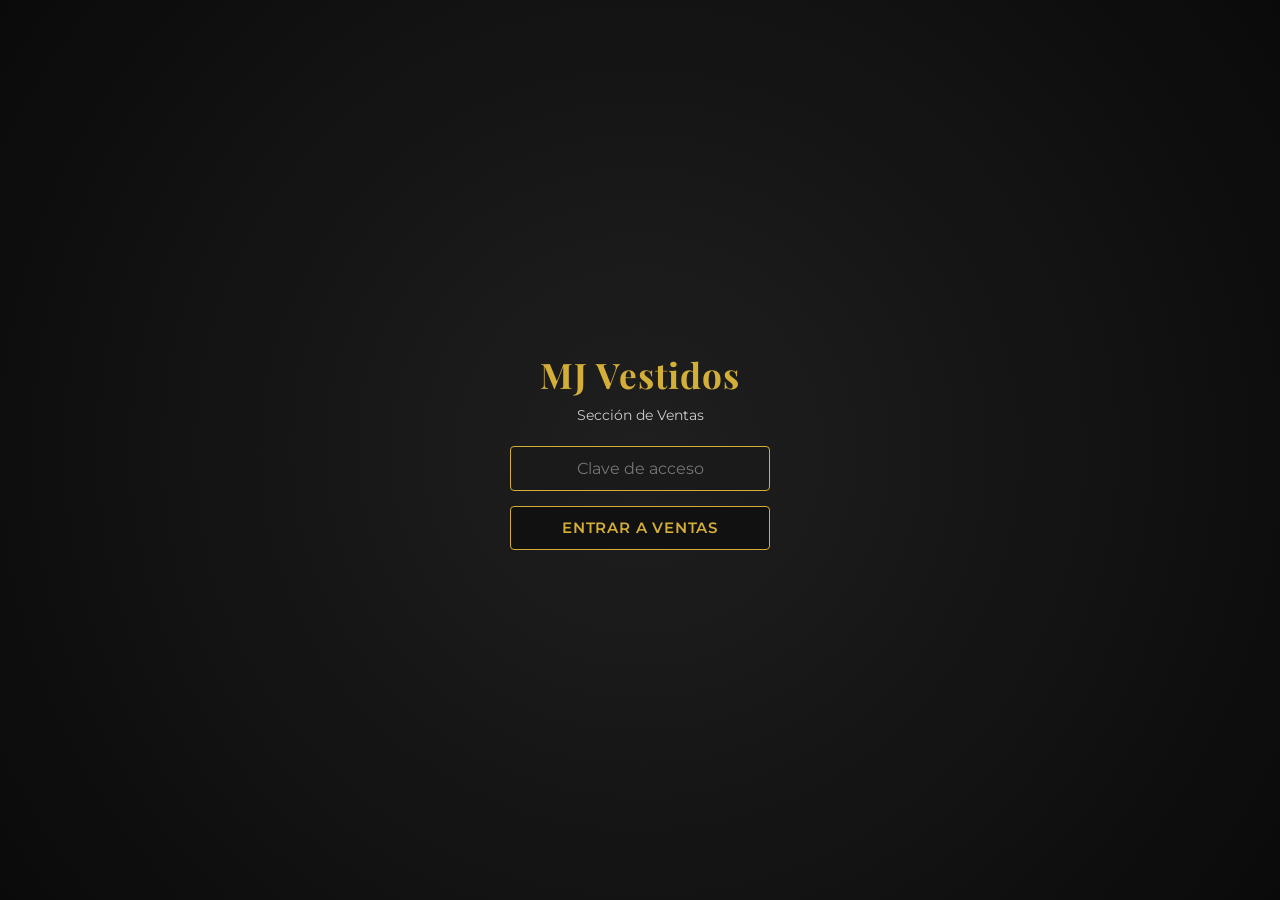
<file: ventas.html>
<!DOCTYPE html>
<html lang="es">
<head>
    <meta charset="UTF-8">
    <meta name="viewport" content="width=device-width, initial-scale=1.0">
    <title>Ventas | MJ Vestidos</title>
    <link href="https://fonts.googleapis.com/css2?family=Montserrat:wght@300;400;600&family=Playfair+Display:wght@600&display=swap" rel="stylesheet">
    <link rel="stylesheet" href="ventas.css?v=2">
</head>
<body>

    <!-- PANTALLA DE BLOQUEO -->
    <div id="auth-overlay">
        <h2>MJ Vestidos</h2>
        <p class="auth-subtitle">Sección de Ventas</p>
        <input type="password" id="admin-pin" placeholder="Clave de acceso">
        <button type="button" id="btn-unlock" class="btn btn-gold btn-unlock">Entrar a Ventas</button>
    </div>

    <header class="admin-header">
        <h1>Ventas | MJ Vestidos</h1>
        <div class="header-nav">
            <a href="admin.html" class="btn-nav-admin">⬅️ Volver a Admin</a>
            <a href="en-venta.html">Ver Catálogo Ventas</a>
        </div>
    </header>

    <div class="container">
        <!-- CALENDARIO DE CITAS AGENDADAS (MISMO QUE ADMIN) -->
        <div class="card">
            <div class="calendar-card-header">
                <h2>📅 Agenda de Citas</h2>
                <div class="cal-header-actions">
                    <button type="button" id="btn-cal-today" class="btn-cal-mini">Hoy</button>
                    <button type="button" id="btn-refresh-citas" class="btn-cal-mini">🔄 Actualizar Citas</button>
                </div>
            </div>

            <div class="admin-cal-grid">
                <div class="admin-cal-box">
                    <div class="cal-nav">
                        <button type="button" id="admin-cal-prev">&lsaquo;</button>
                        <span id="admin-cal-month-label" class="cal-month-label">Noviembre 2026</span>
                        <button type="button" id="admin-cal-next">&rsaquo;</button>
                    </div>
                    <div class="cal-weekdays">
                        <span>LUN</span><span>MAR</span><span>MIÉ</span><span>JUE</span><span>VIE</span><span>SÁB</span><span>DOM</span>
                    </div>
                    <div id="admin-cal-days" class="cal-days-grid"></div>
                </div>

                <div class="agenda-panel">
                    <div class="agenda-day-title">
                        <span id="agenda-selected-date-label">Citas de hoy</span>
                        <span id="agenda-count-pill" class="agenda-count-pill">0 citas</span>
                    </div>
                    <div id="agenda-list" class="agenda-list">
                        <p class="status-msg">Cargando citas...</p>
                    </div>
                </div>
            </div>
        </div>

        <!-- INVENTARIO DE VENTAS + SELECCIÓN + BUSCADOR -->
        <div class="card">
            <div class="inventory-header">
                <h2>Artículos en Ventas (<span id="count-sales">0</span>)</h2>

                <div class="inventory-tools">
                    <button type="button" id="btn-move-dresses" class="btn btn-move-dresses">👗 Mover a Vestidos (0)</button>
                    <button type="button" id="btn-toggle-select" class="btn btn-select-mode">☑️ Seleccionar</button>

                    <div class="search-wrapper">
                        <svg class="search-icon" xmlns="http://www.w3.org/2000/svg" width="18" height="18" viewBox="0 0 24 24" fill="none" stroke="currentColor" stroke-width="2" stroke-linecap="round" stroke-linejoin="round">
                            <circle cx="11" cy="11" r="8"></circle>
                            <line x1="21" y1="21" x2="16.65" y2="16.65"></line>
                        </svg>
                        <input type="text" id="search-input" class="search-input" placeholder="Buscar nombre, tipo, color, talla, precio, ID...">
                        <button type="button" id="clear-search" class="clear-search-btn" title="Limpiar búsqueda">&times;</button>
                    </div>
                </div>
            </div>

            <div id="sales-list" class="inventory-list">
                <p class="status-msg">Cargando artículos en ventas...</p>
            </div>
        </div>
    </div>

    <!-- BOTÓN FLOTANTE "+" PARA AGREGAR ARTÍCULO A VENTAS -->
    <button type="button" id="fab-add-sale" class="fab-add-dress" title="Agregar Artículo a Ventas">
        <svg xmlns="http://www.w3.org/2000/svg" width="30" height="30" viewBox="0 0 24 24" fill="none" stroke="currentColor" stroke-width="2.5" stroke-linecap="round" stroke-linejoin="round">
            <line x1="12" y1="5" x2="12" y2="19"></line>
            <line x1="5" y1="12" x2="19" y2="12"></line>
        </svg>
    </button>

    <!-- MODAL AGREGAR / EDITAR ARTÍCULO EN VENTAS -->
    <div id="sales-form-modal" class="admin-modal">
        <div class="admin-modal-content dress-form-modal-content">
            <span class="modal-close" id="close-sales-form-modal">&times;</span>
            <h2 id="form-title" class="card-title">Agregar Artículo a Ventas</h2>

            <form id="sales-form">
                <input type="hidden" id="edit-id">

                <div class="form-grid">
                    <div class="form-group">
                        <label for="s-type">Tipo de Artículo *</label>
                        <input type="text" id="s-type" placeholder="Ej. Vestido, Accesorio, Bolsa" value="Vestido" required>
                    </div>
                    <div class="form-group">
                        <label for="s-name">Nombre del Artículo *</label>
                        <input type="text" id="s-name" placeholder="Ej. Rojo Mangas" required>
                    </div>
                    <div class="form-group">
                        <label for="s-color">Color *</label>
                        <input type="text" id="s-color" placeholder="Ej. Rojo" required>
                    </div>
                    <div class="form-group">
                        <label for="s-price">Precio de Venta (MXN) *</label>
                        <input type="number" id="s-price" placeholder="1200" required>
                    </div>
                    <div class="form-group">
                        <label for="s-deposit">Depósito / Anticipo (MXN)</label>
                        <input type="number" id="s-deposit" placeholder="0" value="0">
                    </div>
                    <div class="form-group">
                        <label for="s-status">Estado del Producto *</label>
                        <select id="s-status" required>
                            <option value="En Venta">En Venta</option>
                            <option value="Vendido">Vendido</option>
                            <option value="Apartado">Apartado</option>
                        </select>
                    </div>

                    <div class="form-group full">
                        <label>Talla(s) * <small>(haz clic para seleccionar una o varias)</small></label>
                        <div class="form-size-selector" id="s-size-selector">
                            <button type="button" class="form-size-btn" data-size="XXS">XXS</button>
                            <button type="button" class="form-size-btn" data-size="XS">XS</button>
                            <button type="button" class="form-size-btn" data-size="S">S</button>
                            <button type="button" class="form-size-btn" data-size="M">M</button>
                            <button type="button" class="form-size-btn" data-size="L">L</button>
                            <button type="button" class="form-size-btn" data-size="XL">XL</button>
                            <button type="button" class="form-size-btn" data-size="XXL">XXL</button>
                            <button type="button" class="form-size-btn" data-size="Única">Única</button>
                            <input type="text" id="s-size-custom" class="custom-size-input" placeholder="Otra (ej. 4, 6)">
                        </div>
                        <input type="hidden" id="s-size">
                    </div>

                    <div class="form-group full">
                        <label for="s-comments">Extra / Comentarios</label>
                        <textarea id="s-comments" placeholder="Notas de venta, comprador, detalles..."></textarea>
                    </div>

                    <div class="form-group full hidden-block" id="existing-images-block">
                        <label>Fotos actuales (haz clic en X para quitar alguna):</label>
                        <div class="current-images" id="current-images-container"></div>
                    </div>

                    <div class="form-group full">
                        <label for="s-photos">Subir Foto(s) del Artículo <small>(puedes elegir varias a la vez)</small></label>
                        <input type="file" id="s-photos" accept="image/*" multiple>
                    </div>
                </div>

                <div class="btn-row">
                    <button type="submit" id="btn-save" class="btn btn-gold">Guardar en Ventas</button>
                    <button type="button" id="btn-cancel" class="btn btn-cancel" style="display:inline-block;">Cancelar</button>
                </div>
            </form>
        </div>
    </div>

    <!-- MODAL DETALLE DE CITA -->
    <div id="cita-detail-modal" class="admin-modal">
        <div class="admin-modal-content cita-detail-modal-content">
            <span class="modal-close" id="close-cita-detail-modal">&times;</span>
            <h2 class="card-title">Detalle de la Cita</h2>
            <div id="cita-detail-body"></div>
        </div>
    </div>

    <script src="ventas.js?v=4"></script>
</body>
</html>
</file>
<file: admin.css>
* {
    box-sizing: border-box;
    margin: 0;
    padding: 0;
    font-family: 'Montserrat', sans-serif;
}

body {
    background-color: #f8f7f4;
    color: #222;
    padding-bottom: 60px;
}

/* --- PANTALLA DE BLOQUEO --- */
#auth-overlay {
    position: fixed;
    inset: 0;
    background: radial-gradient(circle at center, #1f1f1f 0%, #0a0a0a 100%);
    z-index: 9999;
    display: flex;
    flex-direction: column;
    justify-content: center;
    align-items: center;
    color: #fff;
    padding: 20px;
}

#auth-overlay h2 {
    font-family: 'Playfair Display', serif;
    color: #d4af37;
    font-size: 2.2rem;
    margin-bottom: 8px;
    letter-spacing: 1px;
}

.auth-subtitle {
    margin-bottom: 22px;
    font-size: 0.9rem;
    color: #ccc;
}

#auth-overlay input {
    padding: 12px 15px;
    font-size: 1rem;
    text-align: center;
    border-radius: 4px;
    border: 1px solid #d4af37;
    background: #1a1a1a;
    color: #fff;
    outline: none;
    margin-bottom: 15px;
    width: 100%;
    max-width: 260px;
}

.btn-unlock {
    width: 100%;
    max-width: 260px;
}

/* --- HEADER --- */
.admin-header {
    background: #111;
    color: #d4af37;
    padding: 18px 28px;
    display: flex;
    justify-content: space-between;
    align-items: center;
    border-bottom: 2px solid #d4af37;
    box-shadow: 0 4px 12px rgba(0, 0, 0, 0.15);
}

.admin-header h1 {
    font-family: 'Playfair Display', serif;
    font-size: 1.6rem;
    letter-spacing: 0.5px;
}

.admin-header a {
    color: #d4af37;
    text-decoration: none;
    font-size: 0.9rem;
    font-weight: 600;
    border: 1px solid #d4af37;
    padding: 8px 16px;
    border-radius: 4px;
    transition: all 0.25s ease;
}

.admin-header a:hover {
    background: #d4af37;
    color: #111;
}

/* --- CONTENEDOR Y TARJETAS --- */
.container {
    max-width: 1140px;
    margin: 30px auto;
    padding: 0 18px;
    display: grid;
    gap: 28px;
}

.card {
    background: #fff;
    padding: 28px;
    border-radius: 8px;
    border: 1px solid #ece8df;
    box-shadow: 0 6px 20px rgba(0, 0, 0, 0.06);
}

.card-title {
    font-family: 'Playfair Display', serif;
    font-size: 1.5rem;
    margin-bottom: 20px;
    color: #111;
    border-bottom: 1px solid #ece8df;
    padding-bottom: 12px;
}

/* --- FORMULARIO --- */
.form-grid {
    display: grid;
    grid-template-columns: repeat(auto-fit, minmax(220px, 1fr));
    gap: 16px;
}

.form-group {
    display: flex;
    flex-direction: column;
    margin-bottom: 8px;
}

.form-group.full {
    grid-column: 1 / -1;
}

.form-group label {
    font-size: 0.85rem;
    font-weight: 600;
    margin-bottom: 6px;
    color: #333;
}

.form-group small {
    font-weight: 400;
    color: #777;
}

.form-group input,
.form-group textarea,
.form-group select {
    padding: 10px 12px;
    border: 1px solid #d5d1c8;
    border-radius: 4px;
    font-size: 0.95rem;
    background: #fff;
    transition: border-color 0.2s, box-shadow 0.2s;
}

.form-group input:focus,
.form-group textarea:focus,
.form-group select:focus {
    outline: none;
    border-color: #d4af37;
    box-shadow: 0 0 0 3px rgba(212, 175, 55, 0.15);
}

.form-group textarea {
    resize: vertical;
    min-height: 80px;
}

/* --- FOTOS ACTUALES AL EDITAR --- */
.hidden-block {
    display: none;
}

.current-images {
    display: flex;
    gap: 10px;
    flex-wrap: wrap;
    margin-top: 8px;
}

.img-chip {
    position: relative;
    width: 75px;
    height: 95px;
    border-radius: 4px;
    overflow: hidden;
    border: 1px solid #d4af37;
}

.img-chip img {
    width: 100%;
    height: 100%;
    object-fit: cover;
}

.img-chip button {
    position: absolute;
    top: 3px;
    right: 3px;
    background: rgba(192, 57, 43, 0.9);
    color: #fff;
    border: none;
    border-radius: 50%;
    width: 22px;
    height: 22px;
    cursor: pointer;
    font-weight: bold;
    font-size: 13px;
    line-height: 1;
}

/* --- BOTONES --- */
.btn {
    padding: 12px 22px;
    border: none;
    border-radius: 4px;
    cursor: pointer;
    font-weight: 600;
    font-size: 0.92rem;
    transition: all 0.25s ease;
}

.btn:disabled {
    opacity: 0.6;
    cursor: not-allowed;
}

.btn-gold {
    background: #111;
    color: #d4af37;
    border: 1px solid #d4af37;
    text-transform: uppercase;
    letter-spacing: 0.8px;
}

.btn-gold:hover:not(:disabled) {
    background: #d4af37;
    color: #111;
}

.btn-cancel {
    background: #e5e5e5;
    color: #333;
    display: none;
}

.btn-cancel:hover {
    background: #d4d4d4;
}

.btn-available {
    background: #1b7a43;
    color: #fff;
}

.btn-available:hover {
    background: #145c32;
}

.btn-contract {
    background: #111;
    color: #d4af37;
    border: 1px solid #d4af37;
}

.btn-contract:hover {
    background: #2b2b2b;
}

.btn-edit {
    background: #d4af37;
    color: #111;
}

.btn-edit:hover {
    background: #c09b28;
}

.btn-delete {
    background: #c0392b;
    color: #fff;
}

.btn-delete:hover {
    background: #a52d21;
}

.btn-row {
    display: flex;
    gap: 10px;
    margin-top: 14px;
    flex-wrap: wrap;
}

/* --- ENCABEZADO DEL INVENTARIO + BUSCADOR --- */
.inventory-header {
    display: flex;
    justify-content: space-between;
    align-items: center;
    flex-wrap: wrap;
    gap: 15px;
    border-bottom: 1px solid #ece8df;
    padding-bottom: 14px;
    margin-bottom: 20px;
}

.inventory-header h2 {
    font-family: 'Playfair Display', serif;
    font-size: 1.5rem;
    color: #111;
    margin: 0;
}

.search-wrapper {
    position: relative;
    width: 100%;
    max-width: 380px;
    display: flex;
    align-items: center;
}

.search-icon {
    position: absolute;
    left: 13px;
    color: #b8962e;
    pointer-events: none;
}

.search-input {
    width: 100%;
    padding: 10px 36px 10px 40px;
    border: 1px solid #d4af37;
    border-radius: 30px;
    font-size: 0.9rem;
    background-color: #fcfbf8;
    color: #111;
    transition: all 0.25s ease;
}

.search-input::placeholder {
    color: #888;
}

.search-input:focus {
    outline: none;
    background-color: #fff;
    box-shadow: 0 0 0 3px rgba(212, 175, 55, 0.2);
}

.clear-search-btn {
    position: absolute;
    right: 10px;
    background: none;
    border: none;
    color: #888;
    font-size: 1.25rem;
    cursor: pointer;
    display: none;
    padding: 2px 6px;
    line-height: 1;
}

.clear-search-btn:hover {
    color: #111;
}

/* --- LISTA DE INVENTARIO --- */
.inventory-list {
    display: grid;
    gap: 12px;
}

.status-msg {
    color: #666;
    text-align: center;
    padding: 20px 0;
}

.status-msg.error {
    color: #c0392b;
}

.dress-row {
    display: flex;
    align-items: flex-start;
    gap: 16px;
    padding: 14px;
    border: 1px solid #eeeae2;
    border-radius: 6px;
    background: #fcfbf9;
    flex-wrap: wrap;
    transition: border-color 0.2s, box-shadow 0.2s;
}

.dress-row:hover {
    border-color: #d4af37;
    box-shadow: 0 4px 12px rgba(0, 0, 0, 0.05);
}

.dress-row img {
    width: 65px;
    height: 85px;
    object-fit: cover;
    border-radius: 4px;
    background: #eee;
    border: 1px solid #e0d8c8;
}

.dress-meta {
    flex: 1;
    min-width: 190px;
}

.dress-meta h3 {
    font-size: 1rem;
    color: #111;
    margin-bottom: 5px;
}

.dress-id {
    color: #888;
    font-weight: 400;
    font-size: 0.85rem;
}

.dress-meta p {
    font-size: 0.85rem;
    color: #555;
    line-height: 1.45;
}

/* --- COLUMNA DERECHA: BOTONES EN FILA + RECUADROS --- */
.dress-right-col {
    display: flex;
    flex-direction: column;
    align-items: stretch;
    gap: 10px;
    flex: 0 1 auto;
    min-width: 0;
}

.dress-actions {
    display: flex;
    flex-wrap: nowrap;
    justify-content: flex-end;
    gap: 6px;
}

.dress-actions .btn {
    padding: 8px 11px;
    font-size: 0.82rem;
    white-space: nowrap;
}

/* --- ETIQUETAS DE ESTADO Y TALLAS TACHADAS --- */
.status-badges-wrap {
    display: inline-flex;
    flex-wrap: wrap;
    gap: 6px;
    vertical-align: middle;
    margin-left: 4px;
}

.status-badge {
    display: inline-block;
    padding: 3px 10px;
    border-radius: 20px;
    font-size: 0.78rem;
    font-weight: 600;
    letter-spacing: 0.3px;
}

.status-disponible {
    background: #e8f7ee;
    color: #1b7a43;
    border: 1px solid #b7e4c7;
}

.status-rentado {
    background: #fdecea;
    color: #b71c1c;
    border: 1px solid #f5c6cb;
}

.status-custom {
    background: #fff8e6;
    color: #9c6f00;
    border: 1px solid #eed28a;
}

.size-rented-strike {
    text-decoration: line-through;
    text-decoration-thickness: 2px;
    color: #b71c1c;
    font-weight: 600;
}

.size-avail-text {
    color: #111;
    font-weight: 600;
}

/* --- RECUADROS DE RENTAS DEL MES Y ENTREGAS --- */
.rental-info-box {
    width: 100%;
    background: #faf8f3;
    border: 1px solid #e6dec8;
    border-left: 3px solid #d4af37;
    border-radius: 6px;
    padding: 10px 14px;
    font-size: 0.84rem;
    color: #333;
}

.rental-info-box.has-active {
    background: #fff9f8;
    border-color: #f3d4d4;
    border-left-color: #c0392b;
}

.rental-box-title {
    font-weight: 700;
    font-size: 0.8rem;
    text-transform: uppercase;
    letter-spacing: 0.6px;
    color: #111;
    margin-bottom: 6px;
    display: flex;
    justify-content: space-between;
    align-items: center;
}

.rental-info-box.has-active .rental-box-title {
    color: #a52d21;
}

.rental-active-list {
    list-style: none;
    display: grid;
    gap: 4px;
}

.rental-active-list li {
    display: flex;
    justify-content: space-between;
    gap: 10px;
    flex-wrap: wrap;
    padding: 3px 0;
    border-bottom: 1px dashed #eedcdc;
}

.rental-active-list li:last-child {
    border-bottom: none;
}

.monthly-stats-row {
    display: flex;
    flex-wrap: wrap;
    gap: 8px;
    align-items: center;
}

.monthly-chip {
    background: #fff;
    border: 1px solid #e0d4b0;
    color: #333;
    padding: 2px 9px;
    border-radius: 12px;
    font-size: 0.8rem;
    font-weight: 600;
}

/* --- MODALES EN ADMIN (CONTRATO Y DEVOLUCIÓN) --- */
.admin-modal {
    display: none;
    position: fixed;
    inset: 0;
    background: rgba(0, 0, 0, 0.7);
    z-index: 5000;
    overflow-y: auto;
    padding: 30px 15px;
}

.admin-modal-content {
    background: #fff;
    max-width: 650px;
    margin: 0 auto;
    padding: 28px;
    border-radius: 8px;
    border: 1px solid #d4af37;
    box-shadow: 0 15px 40px rgba(0, 0, 0, 0.35);
    position: relative;
}

.release-modal-content {
    max-width: 440px;
}

.modal-close {
    position: absolute;
    top: 16px;
    right: 20px;
    font-size: 1.8rem;
    cursor: pointer;
    color: #666;
    line-height: 1;
}

.modal-close:hover {
    color: #111;
}

.rent-dress-banner {
    background: #111;
    color: #fff;
    padding: 14px 18px;
    border-radius: 6px;
    margin-bottom: 18px;
    border-left: 4px solid #d4af37;
}

.rent-dress-banner h3 {
    font-family: 'Playfair Display', serif;
    color: #d4af37;
    margin-bottom: 4px;
}

.rent-dress-banner p {
    font-size: 0.85rem;
    color: #ddd;
}

.size-chips {
    display: flex;
    gap: 8px;
    flex-wrap: wrap;
    margin-top: 6px;
}

.size-chip-btn {
    padding: 7px 16px;
    border: 1px solid #111;
    border-radius: 20px;
    background: transparent;
    color: #111;
    font-weight: 600;
    cursor: pointer;
    transition: all 0.2s;
}

.size-chip-btn.active {
    background: #111;
    color: #d4af37;
    border-color: #d4af37;
}

.size-chip-btn:disabled {
    background: #f5f5f5;
    color: #aaa;
    border-color: #ddd;
    text-decoration: line-through;
    cursor: not-allowed;
}

.rent-summary-box {
    background: #faf8f3;
    border: 1px solid #e6dec8;
    border-radius: 6px;
    padding: 15px;
    margin: 15px 0;
    font-size: 0.92rem;
    line-height: 1.7;
}

.rent-summary-box .total-line {
    font-size: 1.1rem;
    font-weight: 700;
    color: #111;
    margin-top: 6px;
    padding-top: 8px;
    border-top: 1px solid #ddd;
}

.rent-summary-box .total-line span {
    color: #b89122;
}

.contract-ready-box {
    text-align: center;
    padding: 18px;
    background: #f0fff4;
    border: 1px solid #1b7a43;
    border-radius: 6px;
    margin-top: 15px;
}

.contract-ready-box a {
    display: inline-block;
    margin-top: 12px;
    padding: 12px 24px;
    background: #111;
    color: #d4af37;
    border: 1px solid #d4af37;
    border-radius: 4px;
    text-decoration: none;
    font-weight: 600;
    text-transform: uppercase;
}

/* --- OPCIONES DE DEVOLUCIÓN MÚLTIPLE --- */
.release-options-list {
    display: grid;
    gap: 10px;
    margin: 16px 0 20px 0;
}

.release-option-item {
    display: flex;
    align-items: center;
    gap: 12px;
    padding: 12px 14px;
    border: 1px solid #e0d8c8;
    border-radius: 6px;
    background: #fcfbf8;
    cursor: pointer;
    transition: border-color 0.2s, background 0.2s;
}

.release-option-item:hover {
    border-color: #d4af37;
    background: #fff;
}

.release-option-item input[type="checkbox"] {
    width: 18px;
    height: 18px;
    accent-color: #1b7a43;
    cursor: pointer;
}

.release-option-text {
    display: flex;
    flex-direction: column;
    font-size: 0.9rem;
}

.release-option-text small {
    color: #666;
    font-size: 0.8rem;
}

/* --- RESPONSIVE --- */
@media (max-width: 920px) {
    .dress-right-col {
        width: 100%;
    }

    .dress-actions {
        flex-wrap: wrap;
        justify-content: flex-start;
    }
}

@media (max-width: 650px) {
    .inventory-header {
        flex-direction: column;
        align-items: stretch;
    }

    .search-wrapper {
        max-width: 100%;
    }
}
/* --- NAVEGACIÓN HEADER (VENTAS + VER CATÁLOGO) --- */
.header-nav {
    display: flex;
    gap: 10px;
    align-items: center;
    flex-wrap: wrap;
}

.header-nav a.btn-nav-sales {
    background: #d4af37;
    color: #111;
}

.header-nav a.btn-nav-sales:hover {
    background: #c09b28;
}

/* --- HERRAMIENTAS DE INVENTARIO (MOVER A VENTAS + SELECCIONAR + BUSCADOR) --- */
.inventory-tools {
    display: flex;
    align-items: center;
    gap: 10px;
    flex-wrap: wrap;
    flex: 1;
    justify-content: flex-end;
}

.inventory-tools .search-wrapper {
    max-width: 320px;
}

.btn-select-mode {
    background: #111;
    color: #d4af37;
    border: 1px solid #d4af37;
    padding: 9px 16px;
    font-size: 0.85rem;
    white-space: nowrap;
}

.btn-select-mode:hover {
    background: #2b2b2b;
}

.btn-select-mode.active {
    background: #e5e5e5;
    color: #111;
    border-color: #bbb;
}

.btn-move-sales {
    display: none;
    background: #d4af37;
    color: #111;
    border: 1px solid #b89122;
    padding: 9px 16px;
    font-size: 0.85rem;
    white-space: nowrap;
}

.btn-move-sales:hover:not(:disabled) {
    background: #c09b28;
}

/* --- CHECKBOX Y FILA SELECCIONADA --- */
.dress-select-check {
    width: 20px;
    height: 20px;
    margin-top: 32px;
    accent-color: #111;
    cursor: pointer;
    flex-shrink: 0;
}

.dress-row.selected-row {
    background: #fdf9ec;
    border-color: #d4af37;
    box-shadow: 0 0 0 2px rgba(212, 175, 55, 0.25);
}

@media (max-width: 780px) {
    .inventory-tools {
        width: 100%;
        justify-content: flex-start;
    }

    .inventory-tools .search-wrapper {
        max-width: 100%;
    }
}
/* --- SELECTOR DE TALLAS CON BOTONES EN FORMULARIO --- */
.form-size-selector {
    display: flex;
    flex-wrap: wrap;
    gap: 8px;
    align-items: center;
    margin-top: 2px;
}

.form-size-btn {
    padding: 8px 16px;
    border: 1px solid #d5d1c8;
    border-radius: 20px;
    background: #fcfbf8;
    color: #222;
    font-size: 0.88rem;
    font-weight: 600;
    cursor: pointer;
    transition: all 0.2s ease;
}

.form-size-btn:hover {
    border-color: #d4af37;
    background: #fff;
}

.form-size-btn.active {
    background: #111;
    color: #d4af37;
    border-color: #d4af37;
    box-shadow: 0 2px 6px rgba(0, 0, 0, 0.18);
}

.custom-size-input {
    width: 145px;
    padding: 7px 12px !important;
    border-radius: 20px !important;
    font-size: 0.85rem !important;
}
/* --- CALENDARIO DE CITAS EN ADMIN --- */
.calendar-card-header {
    display: flex;
    justify-content: space-between;
    align-items: center;
    flex-wrap: wrap;
    gap: 12px;
    border-bottom: 1px solid #ece8df;
    padding-bottom: 14px;
    margin-bottom: 20px;
}

.calendar-card-header h2 {
    font-family: 'Playfair Display', serif;
    font-size: 1.5rem;
    color: #111;
    margin: 0;
}

.cal-header-actions {
    display: flex;
    gap: 8px;
    align-items: center;
}

.btn-cal-mini {
    background: #fcfbf8;
    color: #111;
    border: 1px solid #d4af37;
    padding: 7px 13px;
    font-size: 0.82rem;
    border-radius: 4px;
    cursor: pointer;
    font-weight: 600;
    transition: all 0.2s;
}

.btn-cal-mini:hover {
    background: #111;
    color: #d4af37;
}

.admin-cal-grid {
    display: grid;
    grid-template-columns: 340px 1fr;
    gap: 26px;
    align-items: start;
}

.admin-cal-box {
    background: #fcfbf8;
    border: 1px solid #ece5d5;
    border-radius: 8px;
    padding: 18px;
}

.cal-nav {
    display: flex;
    justify-content: space-between;
    align-items: center;
    margin-bottom: 14px;
}

.cal-nav button {
    width: 32px;
    height: 32px;
    border-radius: 50%;
    border: 1px solid #d4af37;
    background: #fff;
    color: #111;
    font-size: 1.1rem;
    cursor: pointer;
    font-weight: bold;
    transition: all 0.2s;
}

.cal-nav button:hover {
    background: #111;
    color: #d4af37;
}

.cal-month-label {
    font-weight: 700;
    font-size: 0.98rem;
    color: #111;
    text-transform: capitalize;
}

.cal-weekdays,
.cal-days-grid {
    display: grid;
    grid-template-columns: repeat(7, 1fr);
    gap: 5px;
    text-align: center;
}

.cal-weekdays span {
    font-size: 0.72rem;
    font-weight: 700;
    color: #777;
    padding-bottom: 6px;
}

.cal-day-btn {
    position: relative;
    height: 38px;
    border-radius: 8px;
    border: 1px solid transparent;
    background: transparent;
    color: #222;
    font-weight: 600;
    font-size: 0.86rem;
    cursor: pointer;
    transition: all 0.2s;
    display: flex;
    flex-direction: column;
    align-items: center;
    justify-content: center;
}

.cal-day-btn:hover {
    border-color: #d4af37;
    background: #fff;
}

.cal-day-btn.today {
    border-color: #d4af37;
    color: #b89122;
}

.cal-day-btn.selected {
    background: #111;
    color: #d4af37;
    border-color: #d4af37;
}

.cal-day-dot {
    width: 6px;
    height: 6px;
    border-radius: 50%;
    background: #d4af37;
    margin-top: 2px;
}

.cal-day-btn.selected .cal-day-dot {
    background: #fff;
}

/* --- AGENDA DEL DÍA SELECCIONADO --- */
.agenda-panel {
    display: flex;
    flex-direction: column;
    gap: 12px;
}

.agenda-day-title {
    font-family: 'Playfair Display', serif;
    font-size: 1.2rem;
    color: #111;
    text-transform: capitalize;
    display: flex;
    justify-content: space-between;
    align-items: center;
    flex-wrap: wrap;
    gap: 8px;
    padding-bottom: 10px;
    border-bottom: 1px solid #eeeae2;
}

.agenda-count-pill {
    font-family: 'Montserrat', sans-serif;
    font-size: 0.78rem;
    font-weight: 600;
    background: #111;
    color: #d4af37;
    padding: 4px 12px;
    border-radius: 20px;
}

.agenda-list {
    display: grid;
    gap: 10px;
    max-height: 340px;
    overflow-y: auto;
    padding-right: 4px;
}

.cita-item {
    display: flex;
    justify-content: space-between;
    align-items: center;
    flex-wrap: wrap;
    gap: 12px;
    padding: 13px 16px;
    background: #fcfbf9;
    border: 1px solid #ece6d9;
    border-left: 4px solid #d4af37;
    border-radius: 6px;
}

.cita-item.status-atendida {
    border-left-color: #1b7a43;
    background: #f6fbf8;
}

.cita-item.status-cancelada {
    border-left-color: #c0392b;
    opacity: 0.7;
}

.cita-item-info {
    display: flex;
    flex-direction: column;
    gap: 4px;
    font-size: 0.86rem;
    color: #444;
}

.cita-time-row {
    display: flex;
    align-items: center;
    gap: 8px;
    flex-wrap: wrap;
}

.cita-time-badge {
    background: #111;
    color: #d4af37;
    font-weight: 700;
    font-size: 0.82rem;
    padding: 3px 10px;
    border-radius: 4px;
}

.cita-phone-link {
    color: #1b7a43;
    font-weight: 600;
    text-decoration: none;
}

.cita-phone-link:hover {
    text-decoration: underline;
}

.cita-item-actions {
    display: flex;
    gap: 6px;
    flex-wrap: wrap;
}

.cita-item-actions .btn {
    padding: 6px 10px;
    font-size: 0.78rem;
}

/* --- BOTÓN FLOTANTE "+" PARA AGREGAR ARTÍCULO --- */
.fab-add-dress {
    position: fixed;
    bottom: 26px;
    right: 26px;
    width: 62px;
    height: 62px;
    border-radius: 50%;
    background: #111;
    color: #d4af37;
    border: 2px solid #d4af37;
    box-shadow: 0 6px 20px rgba(0, 0, 0, 0.35);
    display: flex;
    align-items: center;
    justify-content: center;
    cursor: pointer;
    z-index: 4000;
    transition: transform 0.25s ease, background-color 0.25s ease, color 0.25s ease;
}

.fab-add-dress:hover {
    transform: scale(1.08);
    background: #d4af37;
    color: #111;
}

/* --- MODAL DE AGREGAR / EDITAR ARTÍCULO --- */
.dress-form-modal-content {
    max-width: 820px;
}

@media (max-width: 820px) {
    .admin-cal-grid {
        grid-template-columns: 1fr;
    }
}
.cita-type-badge {
    font-size: 0.74rem;
    font-weight: 700;
    padding: 3px 9px;
    border-radius: 12px;
    text-transform: uppercase;
    letter-spacing: 0.4px;
}

.cita-type-renta {
    background: #f4efe0;
    color: #8a6d1c;
    border: 1px solid #d4af37;
}

.cita-type-venta {
    background: #e8f0fe;
    color: #1a56db;
    border: 1px solid #93c5fd;
}
/* --- CITA CLICKEABLE Y MODAL DE DETALLE --- */
.cita-item {
    cursor: pointer;
    transition: transform 0.15s ease, box-shadow 0.15s ease, border-color 0.15s ease;
}

.cita-item:hover {
    transform: translateY(-1px);
    box-shadow: 0 4px 12px rgba(0, 0, 0, 0.08);
    border-color: #d4af37;
}

.cita-click-hint {
    font-size: 0.76rem;
    color: #b89122;
    font-weight: 600;
    margin-top: 2px;
}

.cita-detail-modal-content {
    max-width: 680px;
}

.cita-detail-client-box {
    background: #faf8f3;
    border: 1px solid #ece5d5;
    border-radius: 8px;
    padding: 16px 18px;
    display: grid;
    gap: 6px;
    font-size: 0.92rem;
    color: #333;
    margin-bottom: 18px;
}

.cita-detail-section-title {
    font-family: 'Playfair Display', serif;
    font-size: 1.15rem;
    color: #111;
    margin: 0 0 12px 0;
}

.cita-detail-items {
    display: grid;
    gap: 12px;
    margin-bottom: 16px;
}

.cita-detail-dress-card {
    display: flex;
    gap: 14px;
    align-items: center;
    padding: 12px;
    background: #fff;
    border: 1px solid #e6e0d2;
    border-radius: 8px;
}

.cita-detail-dress-card img {
    width: 72px;
    height: 96px;
    object-fit: cover;
    border-radius: 6px;
    border: 1px solid #d4af37;
    flex-shrink: 0;
}

.cita-detail-dress-info {
    display: flex;
    flex-direction: column;
    gap: 4px;
    font-size: 0.88rem;
    color: #444;
}

.cita-detail-dress-info h4 {
    margin: 0;
    font-family: 'Playfair Display', serif;
    font-size: 1.08rem;
    color: #111;
}

.cita-detail-total-bar {
    display: flex;
    justify-content: space-between;
    align-items: center;
    background: #111;
    color: #d4af37;
    padding: 12px 16px;
    border-radius: 6px;
    font-weight: 700;
    font-size: 1rem;
    margin-bottom: 16px;
}

.cita-detail-actions {
    display: flex;
    gap: 8px;
    flex-wrap: wrap;
    justify-content: flex-end;
    padding-top: 12px;
    border-top: 1px solid #eee;
}
/* --- EDITOR DE PEDIDO EN DETALLE DE CITA --- */
.cita-detail-header-row {
    display: flex;
    justify-content: space-between;
    align-items: center;
    flex-wrap: wrap;
    gap: 10px;
    margin-bottom: 12px;
}

.cita-detail-header-row .cita-detail-section-title {
    margin: 0;
}

.btn-add-order-item {
    background: #111;
    color: #d4af37;
    border: 1px solid #d4af37;
    padding: 7px 14px;
    border-radius: 5px;
    font-size: 0.82rem;
    font-weight: 700;
    cursor: pointer;
    transition: all 0.2s;
}

.btn-add-order-item:hover {
    background: #d4af37;
    color: #111;
}

.cita-detail-dress-card {
    position: relative;
}

.btn-remove-order-item {
    position: absolute;
    top: 10px;
    right: 10px;
    width: 28px;
    height: 28px;
    border-radius: 5px;
    border: 1px solid #f5c6cb;
    background: #fdecea;
    color: #b71c1c;
    font-size: 1.2rem;
    font-weight: 700;
    line-height: 1;
    cursor: pointer;
    display: flex;
    align-items: center;
    justify-content: center;
    transition: all 0.2s;
}

.btn-remove-order-item:hover {
    background: #c0392b;
    color: #fff;
    border-color: #c0392b;
}

/* --- SELECTOR PARA AÑADIR ARTÍCULOS AL PEDIDO --- */
.order-picker-box {
    background: #fcfbf8;
    border: 1px solid #d4af37;
    border-radius: 8px;
    padding: 14px;
    margin-bottom: 14px;
}

.order-picker-search {
    width: 100%;
    padding: 9px 12px;
    border: 1px solid #d5d1c8;
    border-radius: 5px;
    font-family: 'Montserrat', sans-serif;
    font-size: 0.86rem;
    margin-bottom: 10px;
}

.order-picker-search:focus {
    outline: none;
    border-color: #d4af37;
}

.order-picker-list {
    max-height: 210px;
    overflow-y: auto;
    display: grid;
    gap: 8px;
    margin-bottom: 12px;
}

.order-picker-row {
    display: flex;
    align-items: center;
    gap: 10px;
    padding: 8px 10px;
    background: #fff;
    border: 1px solid #ece5d5;
    border-radius: 6px;
    cursor: pointer;
    font-size: 0.84rem;
}

.order-picker-row:hover {
    border-color: #d4af37;
}

.order-picker-row input[type="checkbox"] {
    width: 17px;
    height: 17px;
    accent-color: #111;
    cursor: pointer;
}

.order-picker-row img {
    width: 38px;
    height: 50px;
    object-fit: cover;
    border-radius: 4px;
    flex-shrink: 0;
}

.order-picker-footer {
    display: flex;
    justify-content: flex-end;
    gap: 8px;
}
</file>
<file: ventas.css>
* {
    box-sizing: border-box;
    margin: 0;
    padding: 0;
    font-family: 'Montserrat', sans-serif;
}

body {
    background-color: #f8f7f4;
    color: #222;
    padding-bottom: 60px;
}

/* --- PANTALLA DE BLOQUEO --- */
#auth-overlay {
    position: fixed;
    inset: 0;
    background: radial-gradient(circle at center, #1f1f1f 0%, #0a0a0a 100%);
    z-index: 9999;
    display: flex;
    flex-direction: column;
    justify-content: center;
    align-items: center;
    color: #fff;
    padding: 20px;
}

#auth-overlay h2 {
    font-family: 'Playfair Display', serif;
    color: #d4af37;
    font-size: 2.2rem;
    margin-bottom: 8px;
    letter-spacing: 1px;
}

.auth-subtitle {
    margin-bottom: 22px;
    font-size: 0.9rem;
    color: #ccc;
}

#auth-overlay input {
    padding: 12px 15px;
    font-size: 1rem;
    text-align: center;
    border-radius: 4px;
    border: 1px solid #d4af37;
    background: #1a1a1a;
    color: #fff;
    outline: none;
    margin-bottom: 15px;
    width: 100%;
    max-width: 260px;
}

.btn-unlock {
    width: 100%;
    max-width: 260px;
}

/* --- HEADER --- */
.admin-header {
    background: #111;
    color: #d4af37;
    padding: 18px 28px;
    display: flex;
    justify-content: space-between;
    align-items: center;
    border-bottom: 2px solid #d4af37;
    box-shadow: 0 4px 12px rgba(0, 0, 0, 0.15);
    gap: 12px;
    flex-wrap: wrap;
}

.admin-header h1 {
    font-family: 'Playfair Display', serif;
    font-size: 1.6rem;
    letter-spacing: 0.5px;
}

.header-nav {
    display: flex;
    gap: 10px;
    align-items: center;
    flex-wrap: wrap;
}

.admin-header a {
    color: #d4af37;
    text-decoration: none;
    font-size: 0.9rem;
    font-weight: 600;
    border: 1px solid #d4af37;
    padding: 8px 16px;
    border-radius: 4px;
    transition: all 0.25s ease;
}

.admin-header a:hover {
    background: #d4af37;
    color: #111;
}

.admin-header a.btn-nav-admin {
    background: #d4af37;
    color: #111;
}

.admin-header a.btn-nav-admin:hover {
    background: #c09b28;
}

/* --- CONTENEDOR Y TARJETAS --- */
.container {
    max-width: 1140px;
    margin: 30px auto;
    padding: 0 18px;
    display: grid;
    gap: 28px;
}

.card {
    background: #fff;
    padding: 28px;
    border-radius: 8px;
    border: 1px solid #ece8df;
    box-shadow: 0 6px 20px rgba(0, 0, 0, 0.06);
}

.card-title {
    font-family: 'Playfair Display', serif;
    font-size: 1.5rem;
    margin-bottom: 20px;
    color: #111;
    border-bottom: 1px solid #ece8df;
    padding-bottom: 12px;
}

/* --- FORMULARIO --- */
.form-grid {
    display: grid;
    grid-template-columns: repeat(auto-fit, minmax(220px, 1fr));
    gap: 16px;
}

.form-group {
    display: flex;
    flex-direction: column;
    margin-bottom: 8px;
}

.form-group.full {
    grid-column: 1 / -1;
}

.form-group label {
    font-size: 0.85rem;
    font-weight: 600;
    margin-bottom: 6px;
    color: #333;
}

.form-group small {
    font-weight: 400;
    color: #777;
}

.form-group input,
.form-group textarea,
.form-group select {
    padding: 10px 12px;
    border: 1px solid #d5d1c8;
    border-radius: 4px;
    font-size: 0.95rem;
    background: #fff;
    transition: border-color 0.2s, box-shadow 0.2s;
}

.form-group input:focus,
.form-group textarea:focus,
.form-group select:focus {
    outline: none;
    border-color: #d4af37;
    box-shadow: 0 0 0 3px rgba(212, 175, 55, 0.15);
}

.form-group textarea {
    resize: vertical;
    min-height: 80px;
}

/* --- FOTOS ACTUALES --- */
.hidden-block {
    display: none;
}

.current-images {
    display: flex;
    gap: 10px;
    flex-wrap: wrap;
    margin-top: 8px;
}

.img-chip {
    position: relative;
    width: 75px;
    height: 95px;
    border-radius: 4px;
    overflow: hidden;
    border: 1px solid #d4af37;
}

.img-chip img {
    width: 100%;
    height: 100%;
    object-fit: cover;
}

.img-chip button {
    position: absolute;
    top: 3px;
    right: 3px;
    background: rgba(192, 57, 43, 0.9);
    color: #fff;
    border: none;
    border-radius: 50%;
    width: 22px;
    height: 22px;
    cursor: pointer;
    font-weight: bold;
    font-size: 13px;
    line-height: 1;
}

/* --- BOTONES --- */
.btn {
    padding: 12px 22px;
    border: none;
    border-radius: 4px;
    cursor: pointer;
    font-weight: 600;
    font-size: 0.92rem;
    transition: all 0.25s ease;
}

.btn:disabled {
    opacity: 0.6;
    cursor: not-allowed;
}

.btn-gold {
    background: #111;
    color: #d4af37;
    border: 1px solid #d4af37;
    text-transform: uppercase;
    letter-spacing: 0.8px;
}

.btn-gold:hover:not(:disabled) {
    background: #d4af37;
    color: #111;
}

.btn-cancel {
    background: #e5e5e5;
    color: #333;
    display: none;
}

.btn-cancel:hover {
    background: #d4d4d4;
}

.btn-edit {
    background: #d4af37;
    color: #111;
    padding: 8px 14px;
    font-size: 0.85rem;
}

.btn-edit:hover {
    background: #c09b28;
}

.btn-delete {
    background: #c0392b;
    color: #fff;
    padding: 8px 14px;
    font-size: 0.85rem;
}

.btn-delete:hover {
    background: #a52d21;
}

.btn-row {
    display: flex;
    gap: 10px;
    margin-top: 14px;
    flex-wrap: wrap;
}

/* --- ENCABEZADO + BUSCADOR --- */
.inventory-header {
    display: flex;
    justify-content: space-between;
    align-items: center;
    flex-wrap: wrap;
    gap: 15px;
    border-bottom: 1px solid #ece8df;
    padding-bottom: 14px;
    margin-bottom: 20px;
}

.inventory-header h2 {
    font-family: 'Playfair Display', serif;
    font-size: 1.5rem;
    color: #111;
    margin: 0;
}

.search-wrapper {
    position: relative;
    width: 100%;
    max-width: 380px;
    display: flex;
    align-items: center;
}

.search-icon {
    position: absolute;
    left: 13px;
    color: #b8962e;
    pointer-events: none;
}

.search-input {
    width: 100%;
    padding: 10px 36px 10px 40px;
    border: 1px solid #d4af37;
    border-radius: 30px;
    font-size: 0.9rem;
    background-color: #fcfbf8;
    color: #111;
    transition: all 0.25s ease;
}

.search-input::placeholder {
    color: #888;
}

.search-input:focus {
    outline: none;
    background-color: #fff;
    box-shadow: 0 0 0 3px rgba(212, 175, 55, 0.2);
}

.clear-search-btn {
    position: absolute;
    right: 10px;
    background: none;
    border: none;
    color: #888;
    font-size: 1.25rem;
    cursor: pointer;
    display: none;
    padding: 2px 6px;
    line-height: 1;
}

.clear-search-btn:hover {
    color: #111;
}

/* --- LISTA DE ARTÍCULOS EN VENTAS --- */
.inventory-list {
    display: grid;
    gap: 12px;
}

.status-msg {
    color: #666;
    text-align: center;
    padding: 20px 0;
}

.status-msg.error {
    color: #c0392b;
}

.dress-row {
    display: flex;
    align-items: center;
    gap: 16px;
    padding: 14px;
    border: 1px solid #eeeae2;
    border-radius: 6px;
    background: #fcfbf9;
    flex-wrap: wrap;
    transition: border-color 0.2s, box-shadow 0.2s;
}

.dress-row:hover {
    border-color: #d4af37;
    box-shadow: 0 4px 12px rgba(0, 0, 0, 0.05);
}

.dress-row img {
    width: 65px;
    height: 85px;
    object-fit: cover;
    border-radius: 4px;
    background: #eee;
    border: 1px solid #e0d8c8;
}

.dress-meta {
    flex: 1;
    min-width: 200px;
}

.dress-meta h3 {
    font-size: 1rem;
    color: #111;
    margin-bottom: 5px;
}

.dress-id {
    color: #888;
    font-weight: 400;
    font-size: 0.85rem;
}

.dress-meta p {
    font-size: 0.85rem;
    color: #555;
    line-height: 1.45;
}

.dress-actions {
    display: flex;
    gap: 8px;
    flex-wrap: wrap;
}

.status-badge {
    display: inline-block;
    padding: 3px 10px;
    border-radius: 20px;
    font-size: 0.78rem;
    font-weight: 600;
    margin-left: 4px;
}

.status-venta {
    background: #e8f7ee;
    color: #1b7a43;
    border: 1px solid #b7e4c7;
}

.status-vendido {
    background: #fdecea;
    color: #b71c1c;
    border: 1px solid #f5c6cb;
}

.status-apartado {
    background: #fff8e6;
    color: #9c6f00;
    border: 1px solid #eed28a;
}

@media (max-width: 650px) {
    .inventory-header {
        flex-direction: column;
        align-items: stretch;
    }

    .search-wrapper {
        max-width: 100%;
    }
}
/* --- HERRAMIENTAS DE VENTAS (MOVER A VESTIDOS + SELECCIONAR + BUSCADOR) --- */
.inventory-tools {
    display: flex;
    align-items: center;
    gap: 10px;
    flex-wrap: wrap;
    flex: 1;
    justify-content: flex-end;
}

.inventory-tools .search-wrapper {
    max-width: 320px;
}

.btn-select-mode {
    background: #111;
    color: #d4af37;
    border: 1px solid #d4af37;
    padding: 9px 16px;
    font-size: 0.85rem;
    white-space: nowrap;
}

.btn-select-mode:hover {
    background: #2b2b2b;
}

.btn-select-mode.active {
    background: #e5e5e5;
    color: #111;
    border-color: #bbb;
}

.btn-move-dresses {
    display: none;
    background: #d4af37;
    color: #111;
    border: 1px solid #b89122;
    padding: 9px 16px;
    font-size: 0.85rem;
    white-space: nowrap;
}

.btn-move-dresses:hover:not(:disabled) {
    background: #c09b28;
}

/* --- CHECKBOX Y FILA SELECCIONADA --- */
.dress-select-check {
    width: 20px;
    height: 20px;
    accent-color: #111;
    cursor: pointer;
    flex-shrink: 0;
}

.dress-row.selected-row {
    background: #fdf9ec;
    border-color: #d4af37;
    box-shadow: 0 0 0 2px rgba(212, 175, 55, 0.25);
}

@media (max-width: 780px) {
    .inventory-tools {
        width: 100%;
        justify-content: flex-start;
    }

    .inventory-tools .search-wrapper {
        max-width: 100%;
    }
}
/* --- SELECTOR DE TALLAS CON BOTONES EN FORMULARIO --- */
.form-size-selector {
    display: flex;
    flex-wrap: wrap;
    gap: 8px;
    align-items: center;
    margin-top: 2px;
}

.form-size-btn {
    padding: 8px 16px;
    border: 1px solid #d5d1c8;
    border-radius: 20px;
    background: #fcfbf8;
    color: #222;
    font-size: 0.88rem;
    font-weight: 600;
    cursor: pointer;
    transition: all 0.2s ease;
}

.form-size-btn:hover {
    border-color: #d4af37;
    background: #fff;
}

.form-size-btn.active {
    background: #111;
    color: #d4af37;
    border-color: #d4af37;
    box-shadow: 0 2px 6px rgba(0, 0, 0, 0.18);
}

.custom-size-input {
    width: 145px;
    padding: 7px 12px !important;
    border-radius: 20px !important;
    font-size: 0.85rem !important;
}
/* --- MODALES BASE EN VENTAS --- */
.admin-modal {
    display: none;
    position: fixed;
    inset: 0;
    background: rgba(0, 0, 0, 0.72);
    z-index: 5000;
    overflow-y: auto;
    padding: 30px 15px;
}

.admin-modal-content {
    background: #fff;
    max-width: 720px;
    margin: 20px auto;
    padding: 30px;
    border-radius: 8px;
    border-top: 4px solid #d4af37;
    position: relative;
    box-shadow: 0 15px 40px rgba(0, 0, 0, 0.35);
}

.dress-form-modal-content {
    max-width: 820px;
}

.modal-close {
    position: absolute;
    top: 15px;
    right: 20px;
    font-size: 2rem;
    color: #777;
    cursor: pointer;
    line-height: 1;
}

.modal-close:hover {
    color: #111;
}

.btn-available {
    background: #1b7a43;
    color: #fff;
}

.status-disponible {
    background: #e8f7ee;
    color: #1b7a43;
    border: 1px solid #b7e4c7;
}

.status-rentado {
    background: #fdecea;
    color: #b71c1c;
    border: 1px solid #f5c6cb;
}

.status-custom {
    background: #fff3cd;
    color: #856404;
    border: 1px solid #ffeeba;
}

/* --- CALENDARIO DE CITAS EN VENTAS ADMIN --- */
.calendar-card-header {
    display: flex;
    justify-content: space-between;
    align-items: center;
    flex-wrap: wrap;
    gap: 12px;
    border-bottom: 1px solid #ece8df;
    padding-bottom: 14px;
    margin-bottom: 20px;
}

.calendar-card-header h2 {
    font-family: 'Playfair Display', serif;
    font-size: 1.5rem;
    color: #111;
    margin: 0;
}

.cal-header-actions {
    display: flex;
    gap: 8px;
    align-items: center;
}

.btn-cal-mini {
    background: #fcfbf8;
    color: #111;
    border: 1px solid #d4af37;
    padding: 7px 13px;
    font-size: 0.82rem;
    border-radius: 4px;
    cursor: pointer;
    font-weight: 600;
    transition: all 0.2s;
}

.btn-cal-mini:hover {
    background: #111;
    color: #d4af37;
}

.admin-cal-grid {
    display: grid;
    grid-template-columns: 340px 1fr;
    gap: 26px;
    align-items: start;
}

.admin-cal-box {
    background: #fcfbf8;
    border: 1px solid #ece5d5;
    border-radius: 8px;
    padding: 18px;
}

.cal-nav {
    display: flex;
    justify-content: space-between;
    align-items: center;
    margin-bottom: 14px;
}

.cal-nav button {
    width: 32px;
    height: 32px;
    border-radius: 50%;
    border: 1px solid #d4af37;
    background: #fff;
    color: #111;
    font-size: 1.1rem;
    cursor: pointer;
    font-weight: bold;
    transition: all 0.2s;
}

.cal-nav button:hover {
    background: #111;
    color: #d4af37;
}

.cal-month-label {
    font-weight: 700;
    font-size: 0.98rem;
    color: #111;
    text-transform: capitalize;
}

.cal-weekdays,
.cal-days-grid {
    display: grid;
    grid-template-columns: repeat(7, 1fr);
    gap: 5px;
    text-align: center;
}

.cal-weekdays span {
    font-size: 0.72rem;
    font-weight: 700;
    color: #777;
    padding-bottom: 6px;
}

.cal-day-btn {
    position: relative;
    height: 38px;
    border-radius: 8px;
    border: 1px solid transparent;
    background: transparent;
    color: #222;
    font-weight: 600;
    font-size: 0.86rem;
    cursor: pointer;
    transition: all 0.2s;
    display: flex;
    flex-direction: column;
    align-items: center;
    justify-content: center;
}

.cal-day-btn:hover {
    border-color: #d4af37;
    background: #fff;
}

.cal-day-btn.today {
    border-color: #d4af37;
    color: #b89122;
}

.cal-day-btn.selected {
    background: #111;
    color: #d4af37;
    border-color: #d4af37;
}

.cal-day-dot {
    width: 6px;
    height: 6px;
    border-radius: 50%;
    background: #d4af37;
    margin-top: 2px;
}

.cal-day-btn.selected .cal-day-dot {
    background: #fff;
}

.agenda-panel {
    display: flex;
    flex-direction: column;
    gap: 12px;
}

.agenda-day-title {
    font-family: 'Playfair Display', serif;
    font-size: 1.2rem;
    color: #111;
    text-transform: capitalize;
    display: flex;
    justify-content: space-between;
    align-items: center;
    flex-wrap: wrap;
    gap: 8px;
    padding-bottom: 10px;
    border-bottom: 1px solid #eeeae2;
}

.agenda-count-pill {
    font-family: 'Montserrat', sans-serif;
    font-size: 0.78rem;
    font-weight: 600;
    background: #111;
    color: #d4af37;
    padding: 4px 12px;
    border-radius: 20px;
}

.agenda-list {
    display: grid;
    gap: 10px;
    max-height: 340px;
    overflow-y: auto;
    padding-right: 4px;
}

.cita-item {
    display: flex;
    justify-content: space-between;
    align-items: center;
    flex-wrap: wrap;
    gap: 12px;
    padding: 13px 16px;
    background: #fcfbf9;
    border: 1px solid #ece6d9;
    border-left: 4px solid #d4af37;
    border-radius: 6px;
    cursor: pointer;
    transition: transform 0.15s ease, box-shadow 0.15s ease, border-color 0.15s ease;
}

.cita-item:hover {
    transform: translateY(-1px);
    box-shadow: 0 4px 12px rgba(0, 0, 0, 0.08);
    border-color: #d4af37;
}

.cita-item.status-atendida {
    border-left-color: #1b7a43;
    background: #f6fbf8;
}

.cita-item.status-cancelada {
    border-left-color: #c0392b;
    opacity: 0.7;
}

.cita-item-info {
    display: flex;
    flex-direction: column;
    gap: 4px;
    font-size: 0.86rem;
    color: #444;
    flex: 1;
    min-width: 220px;
}

.cita-time-row {
    display: flex;
    align-items: center;
    gap: 8px;
    flex-wrap: wrap;
}

.cita-time-badge {
    background: #111;
    color: #d4af37;
    font-weight: 700;
    font-size: 0.82rem;
    padding: 3px 10px;
    border-radius: 4px;
}

.cita-type-badge {
    font-size: 0.74rem;
    font-weight: 700;
    padding: 3px 9px;
    border-radius: 12px;
    text-transform: uppercase;
    letter-spacing: 0.4px;
}

.cita-type-renta {
    background: #f4efe0;
    color: #8a6d1c;
    border: 1px solid #d4af37;
}

.cita-type-venta {
    background: #e8f0fe;
    color: #1a56db;
    border: 1px solid #93c5fd;
}

.cita-phone-link {
    color: #1b7a43;
    font-weight: 600;
    text-decoration: none;
}

.cita-phone-link:hover {
    text-decoration: underline;
}

.cita-click-hint {
    font-size: 0.76rem;
    color: #b89122;
    font-weight: 600;
    margin-top: 2px;
}

.cita-item-actions {
    display: flex;
    gap: 6px;
    flex-wrap: wrap;
}

.cita-item-actions .btn {
    padding: 6px 10px;
    font-size: 0.78rem;
}

/* --- BOTÓN FLOTANTE "+" --- */
.fab-add-dress {
    position: fixed;
    bottom: 26px;
    right: 26px;
    width: 62px;
    height: 62px;
    border-radius: 50%;
    background: #111;
    color: #d4af37;
    border: 2px solid #d4af37;
    box-shadow: 0 6px 20px rgba(0, 0, 0, 0.35);
    display: flex;
    align-items: center;
    justify-content: center;
    cursor: pointer;
    z-index: 4000;
    transition: transform 0.25s ease, background-color 0.25s ease, color 0.25s ease;
}

.fab-add-dress:hover {
    transform: scale(1.08);
    background: #d4af37;
    color: #111;
}

/* --- MODAL DETALLE DE CITA --- */
.cita-detail-modal-content {
    max-width: 680px;
}

.cita-detail-client-box {
    background: #faf8f3;
    border: 1px solid #ece5d5;
    border-radius: 8px;
    padding: 16px 18px;
    display: grid;
    gap: 6px;
    font-size: 0.92rem;
    color: #333;
    margin-bottom: 18px;
}

.cita-detail-section-title {
    font-family: 'Playfair Display', serif;
    font-size: 1.15rem;
    color: #111;
    margin: 0 0 12px 0;
}

.cita-detail-items {
    display: grid;
    gap: 12px;
    margin-bottom: 16px;
}

.cita-detail-dress-card {
    display: flex;
    gap: 14px;
    align-items: center;
    padding: 12px;
    background: #fff;
    border: 1px solid #e6e0d2;
    border-radius: 8px;
}

.cita-detail-dress-card img {
    width: 72px;
    height: 96px;
    object-fit: cover;
    border-radius: 6px;
    border: 1px solid #d4af37;
    flex-shrink: 0;
}

.cita-detail-dress-info {
    display: flex;
    flex-direction: column;
    gap: 4px;
    font-size: 0.88rem;
    color: #444;
}

.cita-detail-dress-info h4 {
    margin: 0;
    font-family: 'Playfair Display', serif;
    font-size: 1.08rem;
    color: #111;
}

.cita-detail-total-bar {
    display: flex;
    justify-content: space-between;
    align-items: center;
    background: #111;
    color: #d4af37;
    padding: 12px 16px;
    border-radius: 6px;
    font-weight: 700;
    font-size: 1rem;
    margin-bottom: 16px;
}

.cita-detail-actions {
    display: flex;
    gap: 8px;
    flex-wrap: wrap;
    justify-content: flex-end;
    padding-top: 12px;
    border-top: 1px solid #eee;
}

@media (max-width: 820px) {
    .admin-cal-grid {
        grid-template-columns: 1fr;
    }
}
/* --- EDITOR DE PEDIDO EN DETALLE DE CITA --- */
.cita-detail-header-row {
    display: flex;
    justify-content: space-between;
    align-items: center;
    flex-wrap: wrap;
    gap: 10px;
    margin-bottom: 12px;
}

.cita-detail-header-row .cita-detail-section-title {
    margin: 0;
}

.btn-add-order-item {
    background: #111;
    color: #d4af37;
    border: 1px solid #d4af37;
    padding: 7px 14px;
    border-radius: 5px;
    font-size: 0.82rem;
    font-weight: 700;
    cursor: pointer;
    transition: all 0.2s;
}

.btn-add-order-item:hover {
    background: #d4af37;
    color: #111;
}

.cita-detail-dress-card {
    position: relative;
}

.btn-remove-order-item {
    position: absolute;
    top: 10px;
    right: 10px;
    width: 28px;
    height: 28px;
    border-radius: 5px;
    border: 1px solid #f5c6cb;
    background: #fdecea;
    color: #b71c1c;
    font-size: 1.2rem;
    font-weight: 700;
    line-height: 1;
    cursor: pointer;
    display: flex;
    align-items: center;
    justify-content: center;
    transition: all 0.2s;
}

.btn-remove-order-item:hover {
    background: #c0392b;
    color: #fff;
    border-color: #c0392b;
}

/* --- SELECTOR PARA AÑADIR ARTÍCULOS AL PEDIDO --- */
.order-picker-box {
    background: #fcfbf8;
    border: 1px solid #d4af37;
    border-radius: 8px;
    padding: 14px;
    margin-bottom: 14px;
}

.order-picker-search {
    width: 100%;
    padding: 9px 12px;
    border: 1px solid #d5d1c8;
    border-radius: 5px;
    font-family: 'Montserrat', sans-serif;
    font-size: 0.86rem;
    margin-bottom: 10px;
}

.order-picker-search:focus {
    outline: none;
    border-color: #d4af37;
}

.order-picker-list {
    max-height: 210px;
    overflow-y: auto;
    display: grid;
    gap: 8px;
    margin-bottom: 12px;
}

.order-picker-row {
    display: flex;
    align-items: center;
    gap: 10px;
    padding: 8px 10px;
    background: #fff;
    border: 1px solid #ece5d5;
    border-radius: 6px;
    cursor: pointer;
    font-size: 0.84rem;
}

.order-picker-row:hover {
    border-color: #d4af37;
}

.order-picker-row input[type="checkbox"] {
    width: 17px;
    height: 17px;
    accent-color: #111;
    cursor: pointer;
}

.order-picker-row img {
    width: 38px;
    height: 50px;
    object-fit: cover;
    border-radius: 4px;
    flex-shrink: 0;
}

.order-picker-footer {
    display: flex;
    justify-content: flex-end;
    gap: 8px;
}
</file>
